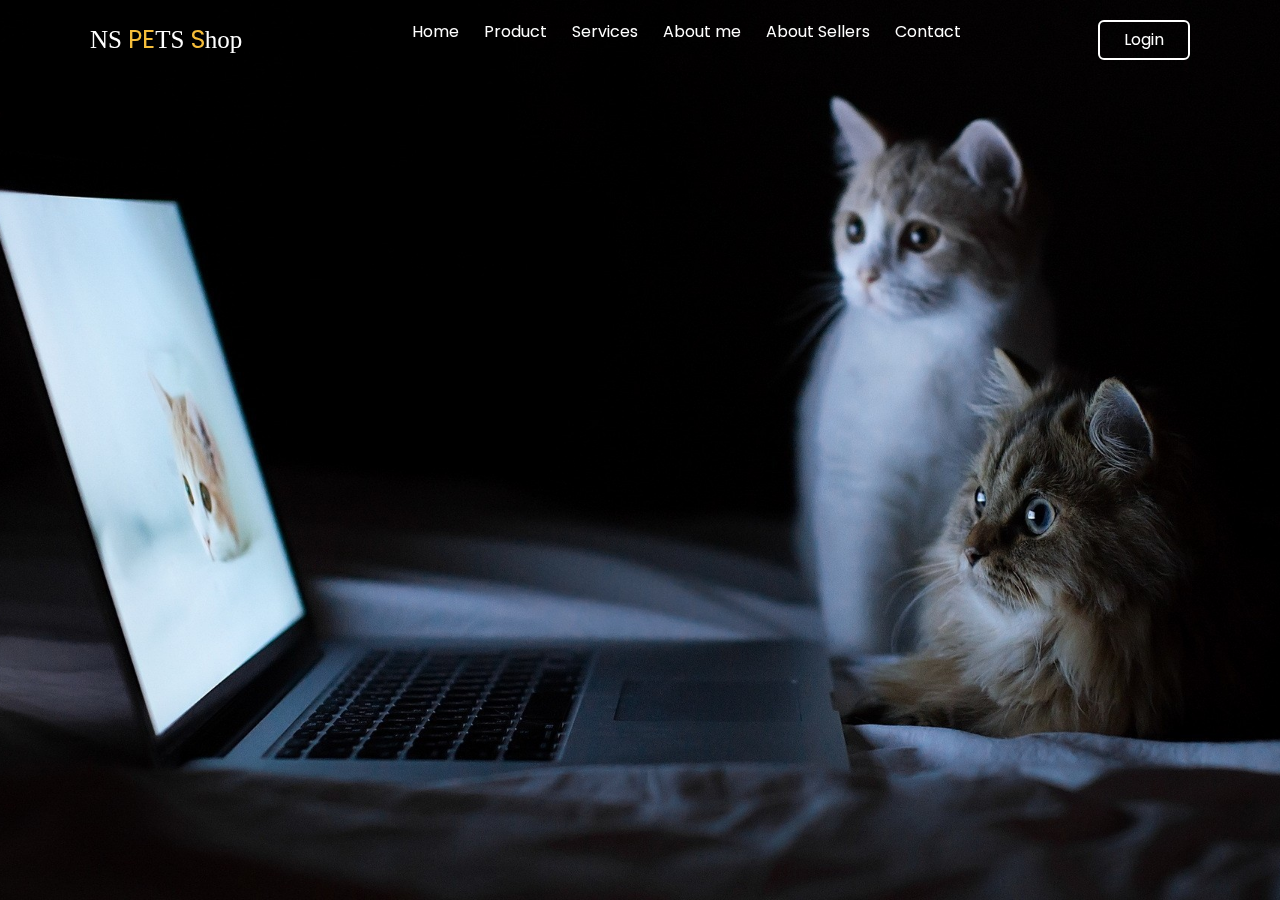
<file: index.html>
<!DOCTYPE html>

<html lang="en">
  <head>
    <meta charset="utf-8">
        <meta name="viewpoint" content="width=device-width,initial-scale=1">
        <link rel ="stylesheet" href="https://cdn.jsdelivr.net/npm/bootstrap@5.0.2/dist/css/bootstrap.min.css">

    <title>For pets</title>
    <link rel="shortcut icon" type="image" href="Clipped_image_20230504_144532.png">
    <link rel="stylesheet" href="style.css" />
    <!-- Unicons -->
    <link rel="stylesheet" href="https://unicons.iconscout.com/release/v4.0.0/css/line.css" />
  </head>
  <body>
    <!-- Header -->
    <header class="header">
      <nav class="nav">
        <a href="#" class="nav_logo" style="font-family:bradly hand, cursive;">NS <span>PE</span>TS <span>S</span>hop</a>

        <ul class="nav_items">
          <li class="nav_item">
            <a href="#" class="nav_link">Home</a>
            <a href="#" class="nav_link">Product</a>
            <a href="#" class="nav_link">Services</a>
            <a href="aboutme.html" class="nav_link">About me</a>
            <a href="page2.html" class="nav_link">About Sellers</a>
            <a href="contact.html" target="_blank" class="nav_link">Contact</a>
          </li>
        </ul>

        <button class="button" id="form-open">Login</button>
      </nav>
    </header>

    <!-- Home -->
    <section class="home">
      <div class="form_container">
        <i class="uil uil-times form_close"></i>
        <!-- Login From -->
        <div class="form login_form">
          <form action="page1.html" method="post">
            <h2>Login</h2>

            <div class="input_box">
              <input type="email" placeholder="Enter your email" required />
              <i class="uil uil-envelope-alt email"></i>
            </div>
            <div class="input_box">
              <input type="password" placeholder="Enter your password" required />
              <i class="uil uil-lock password"></i>
              <i class="uil uil-eye-slash pw_hide"></i>
            </div>

            <div class="option_field">
              <span class="checkbox">
                <input type="checkbox" id="check" />
                <label for="check">Remember me</label>
              </span>
              <a href="#" class="forgot_pw">Forgot password?</a>
            </div>

           <button class="button">Login Now</button> 

            <div class="login_signup">Don't have an account? <a href="#" id="signup">Signup</a></div>
          </form>
        </div>

        <!-- Signup From -->
        <div class="form signup_form">
          <form action="#">
            <h2>Signup</h2>

            <div class="input_box">
              <input type="email" placeholder="Enter your email" required />
              <i class="uil uil-envelope-alt email"></i>
            </div>
            <div class="input_box">
              <input type="password" placeholder="Create password" required />
              <i class="uil uil-lock password"></i>
              <i class="uil uil-eye-slash pw_hide"></i>
            </div>
            <div class="input_box">
              <input type="password" placeholder="Confirm password" required />
              <i class="uil uil-lock password"></i>
              <i class="uil uil-eye-slash pw_hide"></i>
            </div>

            <button class="button">Signup Now</button>

            <div class="login_signup">Already have an account? <a href="#" id="login">Login</a></div>
          </form>
        </div>
      </div>
      
    </section>
    

    <script src="script.js"></script>
  </body>
</html>
</file>
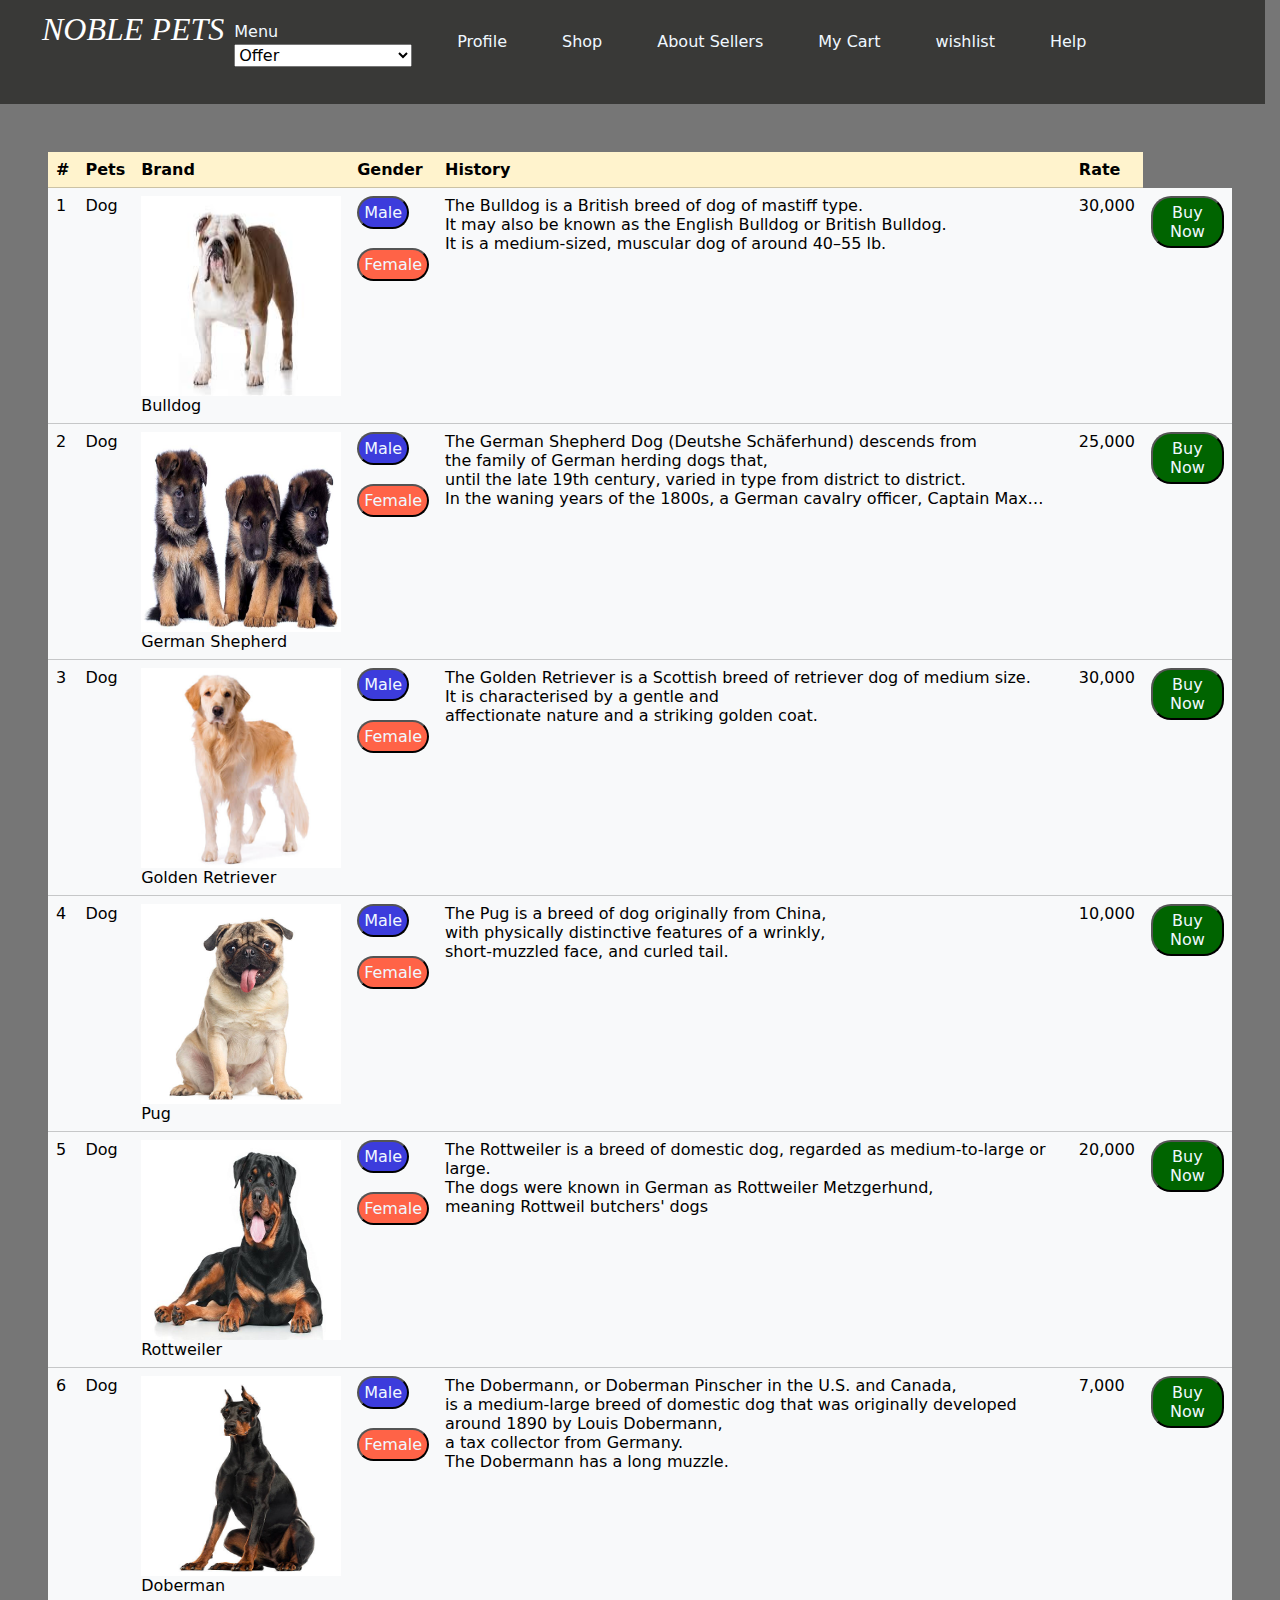
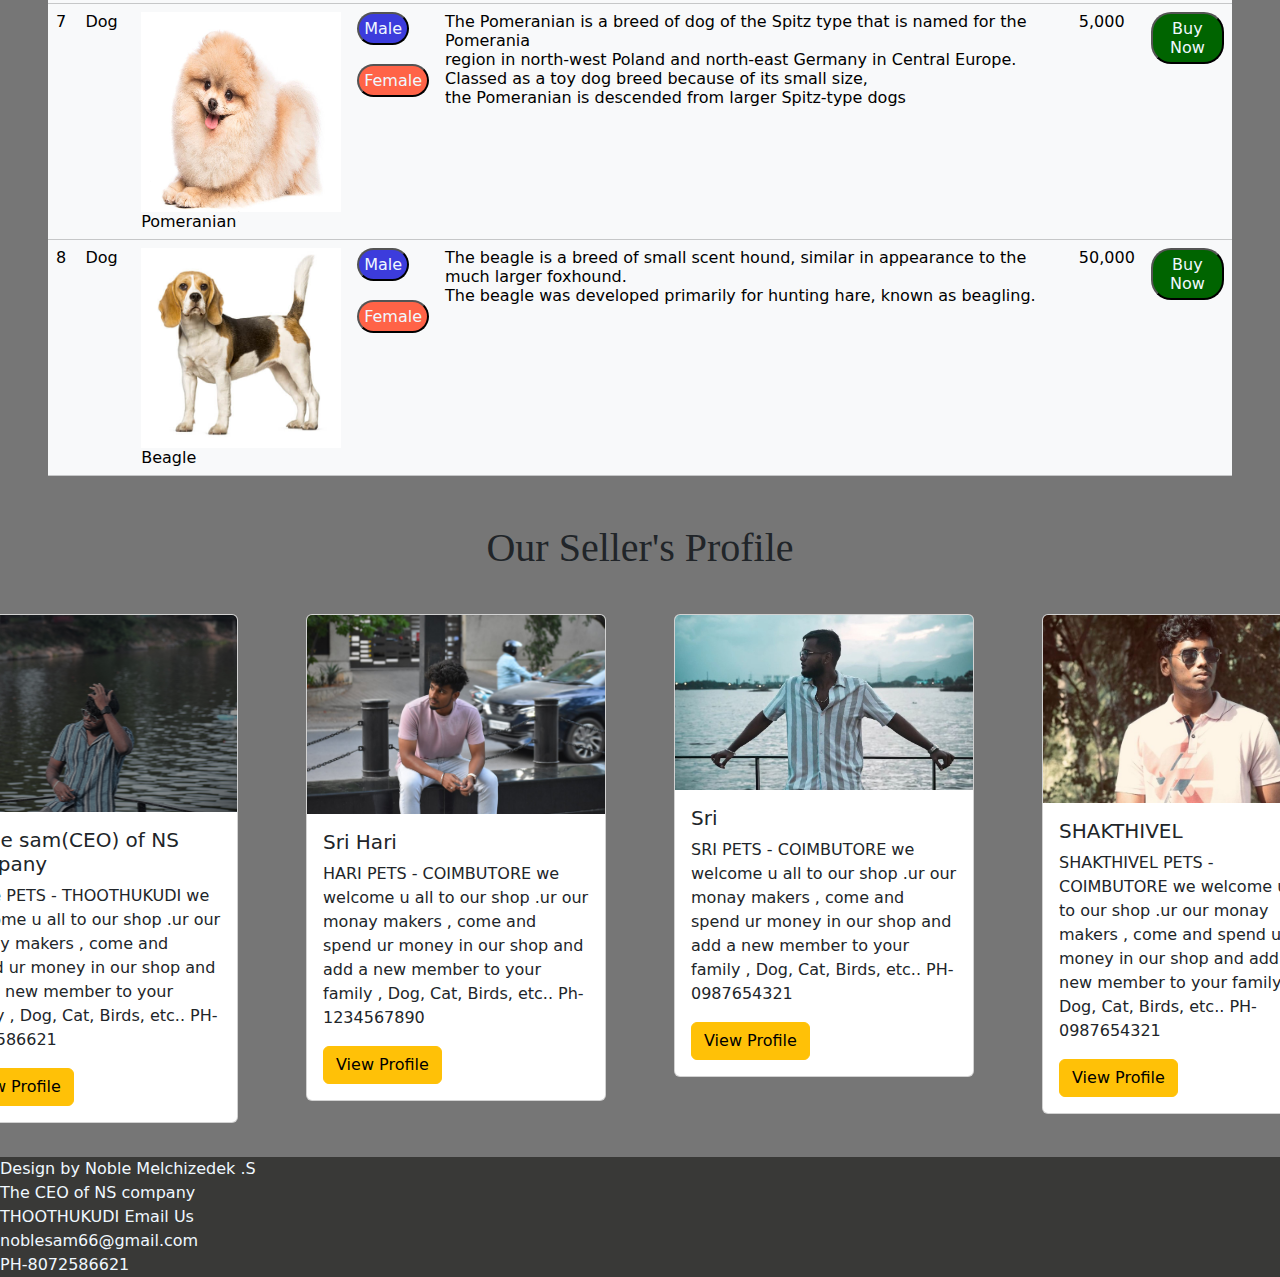
<file: card.html>
<html>
    <head>
        <title>Shopping page</title>
        <link rel="shortcut icon" type="image" href="th (1).jpeg">
        <meta charset="utf-8">
        <meta name="viewpoint" content="width=device-width,initial-scale=1">
        <link rel ="stylesheet" href="https://cdn.jsdelivr.net/npm/bootstrap@5.0.2/dist/css/bootstrap.min.css">
        <style>
            .body{
                display: flex;
                align-content: center;
                justify-content: center;
                background-repeat: no-repeat;
                background-position: center;
                background-attachment: fixed;

            }
            .header{
                background-color: rgb(57, 57, 55);
            }
            .list li{
                list-style-type: none;
                margin-right: 15px;
                padding: 10px;
                overflow: hidden;
                background-color: rgb(57, 57, 55);
            }
            .list ul{
                float: left;
                display: flex;
            }
            .list a{
                display:block;
                color: aliceblue;
                text-align: center;
                padding: 10px;
                text-decoration: none;}
                .list{
                    list-style-type: none;
                margin-right: 15px;
                padding: 10px;
                overflow: hidden;
                background-color: rgb(57, 57, 55);
                font-size: medium;

                }
                .butt{
                    background-color: rgb(60, 60, 220);
                    color: aliceblue;
                
                }
                .Buy{
                    background-color: darkgreen;
                    color: aliceblue;
                }
                .end{
                    background-color: rgb(57, 57, 55);
                    color: aliceblue;
                    
                }
                .butt2{
                    background-color: tomato;
                    color: aliceblue;
                }
                .card_container{
                    display: flex;
                    justify-content: center;
                }
                .card{
                    margin: 10px;
                }
                .table button{
                    border-radius: 20px;
                }
               
        </style>
       
    </head>
    <body style="background-color: rgb(118, 118, 118);" >
        
        <div class="list">
        <ul>
            <h2 style="color: rgb(254, 254, 254);font-style: italic; font-family: cursive;" >NOBLE PETS</h2> 
        
            <li style="color: aliceblue;"> Menu <br><select>

                <option>Offer</option>
                <option>Hot sales</option>
                <option>New Pets collection</option>
                <option>Pet cleaner</option>
                <option>Pet food</option>
            </select> </li>
            <li><a href="error page.html" target="_top">Profile </a> </li>
            <li><a href="error page.html" target="_top">Shop </a> </li>
            <li><a href="page2.html" target="_top">About Sellers </a> </li>
            <li><a href="error page.html" target="_top">My Cart </a> </li>
            <li><a href="error page.html" target="_top">wishlist </a> </li>
            <li><a href="help.html" target="_top"> Help</a> </li>
        </ul>
    </div>
    <div class="m-5">
        <table class="table table-light">
            <thead>
                <tr class="table table-warning">
                    <th>#</th>
                    <th>Pets</th>
                    <th>Brand</th>
                    <th>Gender</th>
                    <th>History</th>
                    <th>Rate</th>
                </tr>
                <tbody>
                    <tr>
                        <td>1</td>
                        <td>Dog</td>
                        <td> <img src="images.jpeg" width="200px" height="200px"><br> Bulldog</td>
                        <td><button class="butt" type="button" style="padding: 5px;">Male</button><br><br><button class="butt2" type="button" style="padding: 5px;">Female</button></td>
                        <td>The Bulldog is a British breed of dog of mastiff type.<br> It may also be known as the English Bulldog or British Bulldog.<br> It is a medium-sized, muscular dog of around 40–55 lb.</td>
                        <td>30,000</td>
                        <td><a href="error page.html"><button class="Buy" type="button" style="padding: 5px;">Buy Now</button></a></td>
                    </tr>
                    <tr>
                        <td>2</td>
                        <td>Dog</td>
                        <td> <img src="German-Shepherd-puppies.jpg" width="200px" height="200px"><br> German Shepherd </td>
                        <td><button class="butt" type="button" style="padding: 5px;">Male</button><br><br><button class="butt2" type="button" style="padding: 5px;">Female</button></td>
                        <td>The German Shepherd Dog (Deutshe Schäferhund) descends from <br>the family of German herding dogs that,<br> until the late 19th century, varied in type from district to district.<br> In the waning years of the 1800s, a German cavalry officer, Captain Max…</td>
                        <td>25,000</td>
                        <td><a href="error page.html"><button class="Buy" type="button" style="padding: 5px;">Buy Now</button></a></td>
                    </tr>
                    <tr>
                        <td>3</td>
                        <td>Dog</td>
                        <td> <img src="BREED Hero_0059_golden_retriever.jpg" width="200px" height="200px"><br> Golden Retriever</td>
                        <td><button class="butt" type="button" style="padding: 5px;">Male</button><br><br><button class="butt2" type="button" style="padding: 5px;">Female</button></td>
                        <td>The Golden Retriever is a Scottish breed of retriever dog of medium size.<br> It is characterised by a gentle and <br>affectionate nature and a striking golden coat.</td>
                        <td>30,000</td>
                        <td><a href="error page.html"><button class="Buy" type="button" style="padding: 5px;">Buy Now</button></a></td>
                    </tr>
                    <tr>
                        <td>4</td>
                        <td>Dog</td>
                        <td> <img src="istockphoto-450709593-612x612.jpg" width="200px" height="200px"><br>Pug</td>
                        <td><button class="butt" type="button" style="padding: 5px;">Male</button><br><br><button class="butt2" type="button" style="padding: 5px;">Female</button></td>
                        <td>The Pug is a breed of dog originally from China, <br>with physically distinctive features of a wrinkly, <br>short-muzzled face, and curled tail.</td>
                        <td>10,000</td>
                        <td><a href="error page.html"><button class="Buy" type="button" style="padding: 5px;">Buy Now</button></a></td>
                    </tr>
                    <tr>
                        <td>5</td>
                        <td>Dog</td>
                        <td> <img src="A-Rottweiler-sitting-down-with-his-tongue-out.jpg.optimal.jpg" width="200px" height="200px"><br>Rottweiler</td>
                        <td><button class="butt" type="button" style="padding: 5px;">Male</button><br><br><button class="butt2" type="button" style="padding: 5px;">Female</button></td>
                        <td>The Rottweiler is a breed of domestic dog, regarded as medium-to-large or large. <br>The dogs were known in German as Rottweiler Metzgerhund,<br> meaning Rottweil butchers' dogs</td>
                        <td>20,000</td>
                        <td><a href="error page.html"><button class="Buy" type="button" style="padding: 5px;">Buy Now</button></a></td>
                    </tr>
                    <tr>
                        <td>6</td>
                        <td>Dog</td>
                        <td> <img src="istockphoto-187468574-612x612.jpg" width="200px" height="200px"><br>Doberman</td>
                        <td><button class="butt" type="button" style="padding: 5px;">Male</button><br><br><button class="butt2" type="button" style="padding: 5px;">Female</button></td>
                        <td>The Dobermann, or Doberman Pinscher in the U.S. and Canada,<br> is a medium-large breed of domestic dog that was originally developed around 1890 by Louis Dobermann,<br> a tax collector from Germany.<br> The Dobermann has a long muzzle.</td>
                        <td>7,000</td>
                        <td><a href="error page.html"><button class="Buy" type="button" style="padding: 5px;">Buy Now</button></a></td>
                    </tr>
                    <tr>
                        <td>7</td>
                        <td>Dog</td>
                        <td> <img src="29.-Pomeranian.jpg" width="200px" height="200px"><br>Pomeranian</td>
                        <td><button class="butt" type="button" style="padding: 5px;">Male</button><br><br><button class="butt2" type="button" style="padding: 5px;">Female</button></td>
                        <td>The Pomeranian is a breed of dog of the Spitz type that is named for the Pomerania <br>region in north-west Poland and north-east Germany in Central Europe.<br> Classed as a toy dog breed because of its small size, <br>the Pomeranian is descended from larger Spitz-type dogs</td>
                        <td>5,000</td>
                        <td><a href="error page.html"><button class="Buy" type="button" style="padding: 5px;">Buy Now</button></a></td>
                    </tr>
                    <tr>
                        <td>8</td>
                        <td>Dog</td>
                        <td> <img src="BREED Hero_0009_beagle_0.jpg" width="200px" height="200px"><br>Beagle</td>
                        <td><button class="butt" type="button" style="padding: 5px;">Male</button><br><br><button class="butt2" type="button" style="padding: 5px;">Female</button></td>
                        <td>The beagle is a breed of small scent hound, similar in appearance to the much larger foxhound.<br> The beagle was developed primarily for hunting hare, known as beagling.</td>
                        <td>50,000</td>
                        <td><a href="error page.html"><button class="Buy" type="button" style="padding: 5px;">Buy Now</button></a></td>
                    </tr>
                </tbody>
            </thead>
        </table>
    </div>
    <h1 style="font-family: cursive; text-align: center;">Our Seller's Profile</h1>
    <div class="card_container">
        
        <div class="m-4">
            <div class="card" style="width: 300px;">
             <img src="NIKON CORPORATION NIKON D3400 6000x4000_000212.jpg" class="Card-img-top" alt="Sample image">
              <div class="card-body text=center">
                <h5 class="card-title">Noble sam(CEO) of NS company</h5>
                <p class="card-text">Noble PETS - THOOTHUKUDI
                    we welcome u all to our shop .ur our monay makers , come and spend ur money in our shop and add a new member to your family , Dog, Cat, Birds, etc..
                    PH-8072586621
                </p>
                <a href="no.html" class="btn btn-warning">View Profile</a>
               </div>
           </div>
      </div>
      <div class="m-4">
        <div class="card" style="width: 300px;">
         <img src="photo_2023-08-10_19-34-55.jpg" class="Card-img-top" alt="Sample image">
          <div class="card-body text=center">
            <h5 class="card-title">Sri Hari</h5>
            <p class="card-text">HARI PETS - COIMBUTORE
                we welcome u all to our shop .ur our monay makers , come and spend ur money in our shop and add a new member to your family , Dog, Cat, Birds, etc..
                Ph-1234567890
            </p>
            <a href="own_design.html" class="btn btn-warning">View Profile</a>
           </div>
       </div>
  </div>
  <div class="m-4">
    <div class="card" style="width: 300px;">
     <img src="Screenshot 2023-08-10 202545.jpg" class="Card-img-top" alt="Sample image">
      <div class="card-body text=center">
        <h5 class="card-title">Sri</h5>
        <p class="card-text">SRI PETS - COIMBUTORE
            we welcome u all to our shop .ur our monay makers , come and spend ur money in our shop and add a new member to your family , Dog, Cat, Birds, etc..
            PH-0987654321
        </p>
        <a href="sr.html" class="btn btn-warning">View Profile</a>
       </div>
   </div></div>
   <div class="m-4">
    <div class="card" style="width: 300px;">
     <img src="Screenshot 2023-08-10 204035.jpg" class="Card-img-top" alt="Sample image">
      <div class="card-body text=center">
        <h5 class="card-title">SHAKTHIVEL</h5>
        <p class="card-text">SHAKTHIVEL PETS - COIMBUTORE
            we welcome u all to our shop .ur our monay makers , come and spend ur money in our shop and add a new member to your family , Dog, Cat, Birds, etc..
            PH-0987654321
        </p>
        <a href="sh.html" class="btn btn-warning">View Profile</a>
       </div>
   </div>
</div></div>
<div class="end">
    <h10 style="text-align: left;">Design by Noble Melchizedek .S<br> The CEO of NS company <br>THOOTHUKUDI</h10>
    <h15 style="text-align: center;"> Email Us<br>noblesam66@gmail.com<br>PH-8072586621</h15>
</div>
   
    </body>
</html>
</file>
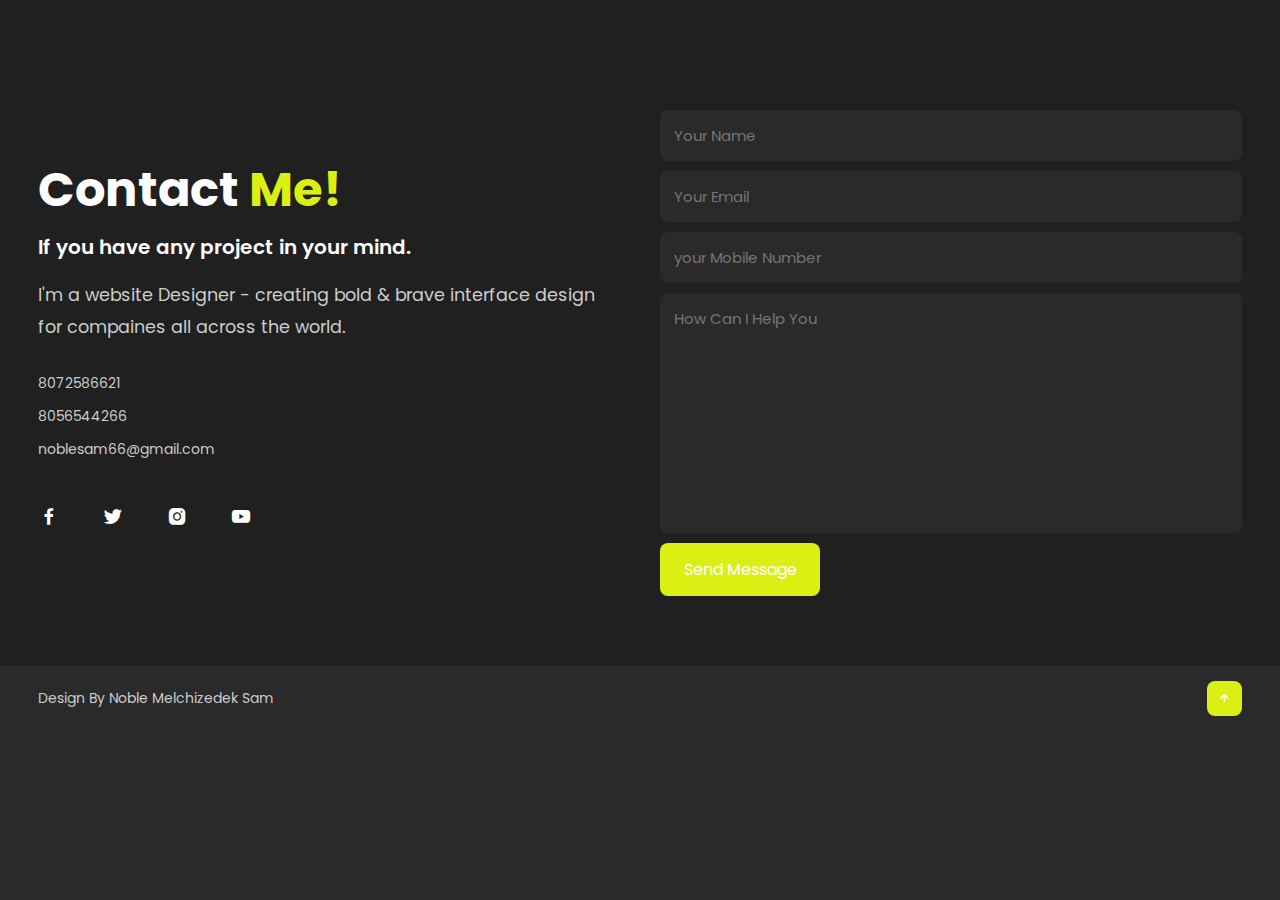
<file: contact.html>
<html>
    <head>
      
      <meta charset="utf-8">
	<meta name="viewport" content="width=device-width, initial-scale=1">
	<title>contact</title>
  <link rel="shortcut icon" type="image" href="th.jpeg">
	<!---custom css link---->
	<link rel="stylesheet" type="text/css" href="styleaboutme.css">

	<link rel="stylesheet"href="https://unpkg.com/boxicons@latest/css/boxicons.min.css">
        
        <title>
            Contact me 
        </title>
       
    </head>
    <body>
      
      <section class="contact" id="contact">
        <div class="contact-text">
          <h2>Contact <span>Me!</span></h2>
          <h4>If you have any project in your mind.</h4>
          <p>I'm a website Designer - creating bold & brave interface design for compaines all across the world.</p>
          <div class="list">
            <li><a href="#">8072586621</a></li>
            <li><a href="#">8056544266</a></li>
            <li><a href="#">noblesam66@gmail.com</a></li>
          </div>
      
          <div class="contact-icons">
            <a href="#"><i class='bx bxl-facebook'></i></a>
            <a href="#"><i class='bx bxl-twitter' ></i></a>
            <a href="#"><i class='bx bxl-instagram-alt' ></i></a>
            <a href="#"><i class='bx bxl-youtube' ></i></a>
          </div>
      
        </div>
        <div class="contact-form">
          <form action="">
            <input type="name" placeholder="Your Name " required>
            <input type="email" placeholder="Your Email " required>
            <input type="number" placeholder="your Mobile Number" required>
            <textarea name="" id="" cols="35" rows="10" placeholder="How Can I Help You " required></textarea>
            <input type="submit" value="Send Message" class="submit" required>
          </form>
      
        </div>
      </section>
      
      <!---------End Section---------->
      <section class="end">
        <div class="last-text">
          <p>Design By Noble Melchizedek Sam</p>
        </div>
        <div class="top">
          <a href="#home"><i class='bx bx-up-arrow-alt' ></i></a>
        </div>
      </section>

    </body>
</html>
</file>
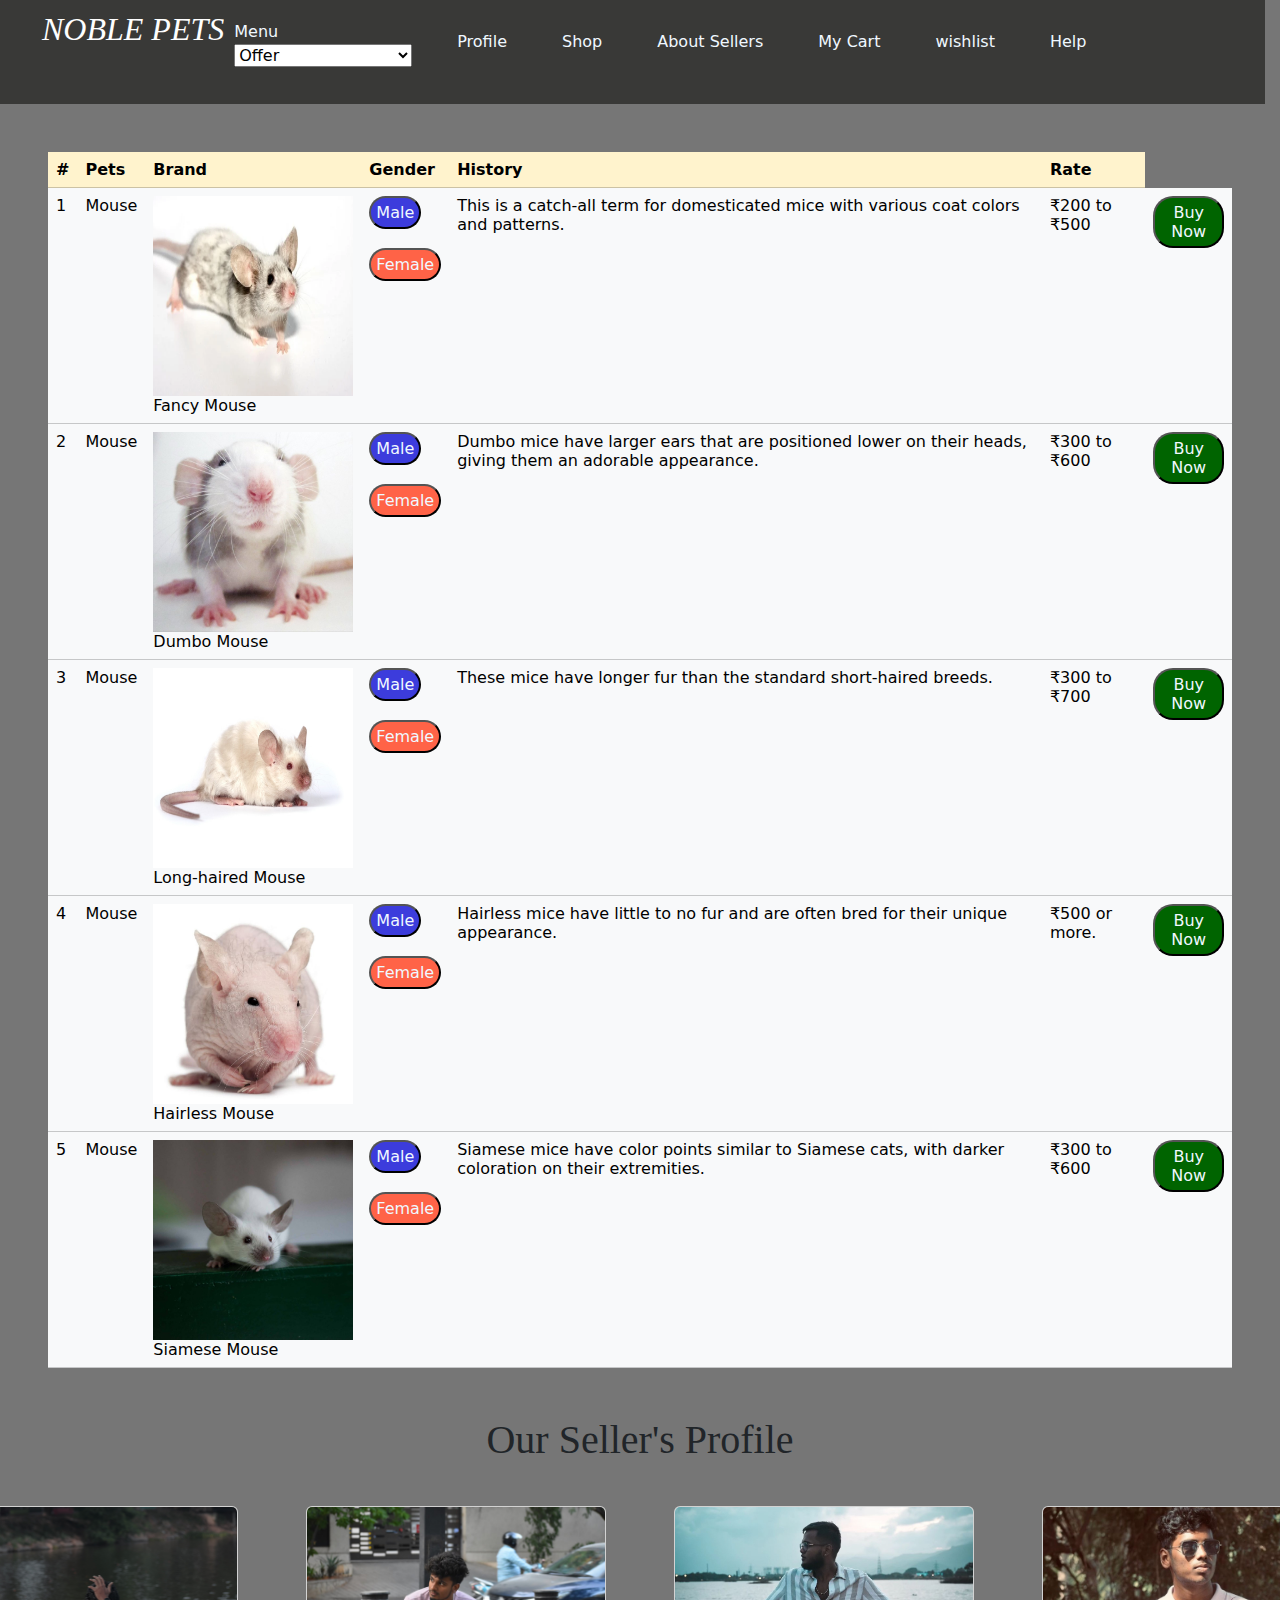
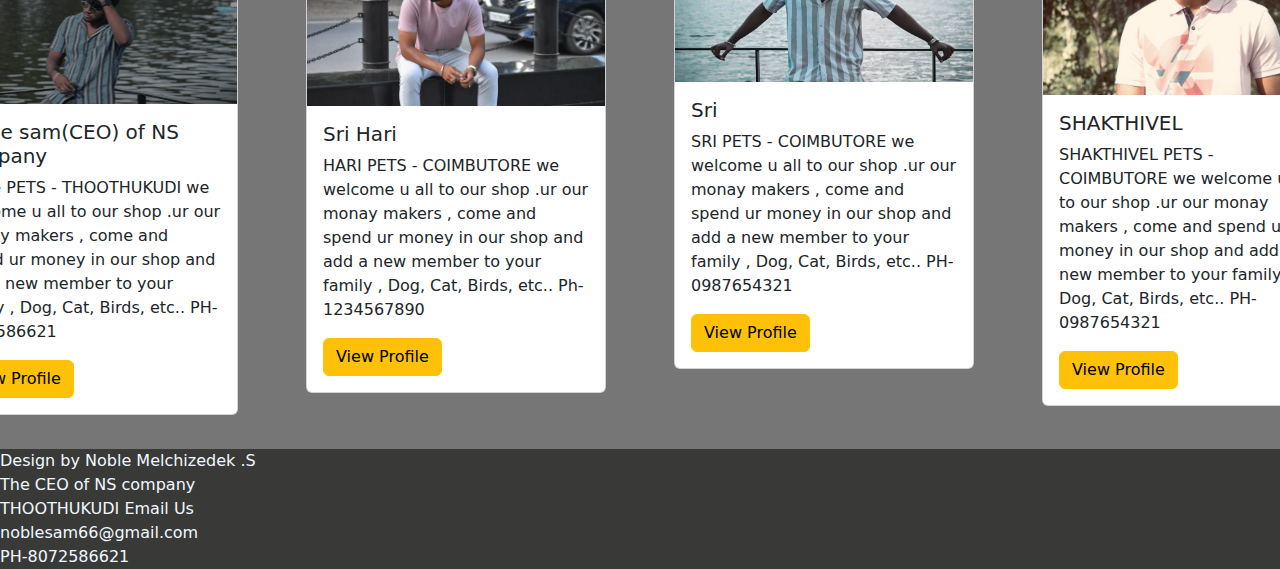
<file: mouse.html>
<html>
    <head>
        <title>Shopping page</title>
        <link rel="shortcut icon" type="image" href="th (1).jpeg">
        <meta charset="utf-8">
        <meta name="viewpoint" content="width=device-width,initial-scale=1">
        <link rel ="stylesheet" href="https://cdn.jsdelivr.net/npm/bootstrap@5.0.2/dist/css/bootstrap.min.css">
        <style>
            .body{
                display: flex;
                align-content: center;
                justify-content: center;
                background-repeat: no-repeat;
                background-position: center;
                background-attachment: fixed;

            }
            .header{
                background-color: rgb(57, 57, 55);
            }
            .list li{
                list-style-type: none;
                margin-right: 15px;
                padding: 10px;
                overflow: hidden;
                background-color: rgb(57, 57, 55);
            }
            .list ul{
                float: left;
                display: flex;
            }
            .list a{
                display:block;
                color: aliceblue;
                text-align: center;
                padding: 10px;
                text-decoration: none;}
                .list{
                    list-style-type: none;
                margin-right: 15px;
                padding: 10px;
                overflow: hidden;
                background-color: rgb(57, 57, 55);
                font-size: medium;

                }
                .butt{
                    background-color: rgb(60, 60, 220);
                    color: aliceblue;
                
                }
                .Buy{
                    background-color: darkgreen;
                    color: aliceblue;
                }
                .end{
                    background-color: rgb(57, 57, 55);
                    color: aliceblue;
                    
                }
                .butt2{
                    background-color: tomato;
                    color: aliceblue;
                }
                .card_container{
                    display: flex;
                    justify-content: center;
                }
                .card{
                    margin: 10px;
                }
                .table button{
                    border-radius: 20px;
                }
               
        </style>
       
    </head>
    <body style="background-color: rgb(118, 118, 118);" >
        
        <div class="list">
        <ul>
            <h2 style="color: rgb(254, 254, 254);font-style: italic; font-family: cursive;" >NOBLE PETS</h2> 
        
            <li style="color: aliceblue;"> Menu <br><select>

                <option>Offer</option>
                <option>Hot sales</option>
                <option>New Pets collection</option>
                <option>Pet cleaner</option>
                <option>Pet food</option>
            </select> </li>
            <li><a href="error page.html" target="_top">Profile </a> </li>
            <li><a href="error page.html" target="_top">Shop </a> </li>
            <li><a href="page2.html" target="_top">About Sellers </a> </li>
            <li><a href="error page.html" target="_top">My Cart </a> </li>
            <li><a href="error page.html" target="_top">wishlist </a> </li>
            <li><a href="help.html" target="_top"> Help</a> </li>
        </ul>
    </div>
    <div class="m-5">
        <table class="table table-light">
            <thead>
                <tr class="table table-warning">
                    <th>#</th>
                    <th>Pets</th>
                    <th>Brand</th>
                    <th>Gender</th>
                    <th>History</th>
                    <th>Rate</th>
                </tr>
                <tbody>
                    <tr>
                        <td>1</td>
                        <td>Mouse</td>
                        <td> <img src="fancy-mouse-a502c99a-3626-4322-9ab7-3e200417ad2-resize-750.webp" width="200px" height="200px"><br> Fancy Mouse</td>
                        <td><button class="butt" type="button" style="padding: 5px;">Male</button><br><br><button class="butt2" type="button" style="padding: 5px;">Female</button></td>
                        <td>This is a catch-all term for domesticated mice with various coat colors and patterns.</td>
                        <td>₹200 to ₹500</td>
                        <td><a href="error page.html"><button class="Buy" type="button" style="padding: 5px;">Buy Now</button></a></td>
                    </tr>
                    <tr>
                        <td>2</td>
                        <td>Mouse</td>
                        <td> <img src="203be67fbdf47d3999a2a77cc2e5e6d9.jpg" width="200px" height="200px"><br> Dumbo Mouse </td>
                        <td><button class="butt" type="button" style="padding: 5px;">Male</button><br><br><button class="butt2" type="button" style="padding: 5px;">Female</button></td>
                        <td>Dumbo mice have larger ears that are positioned lower on their heads, giving them an adorable appearance.</td>
                        <td>₹300 to ₹600</td>
                        <td><a href="error page.html"><button class="Buy" type="button" style="padding: 5px;">Buy Now</button></a></td>
                    </tr>
                    <tr>
                        <td>3</td>
                        <td>Mouse</td>
                        <td> <img src="Long-haired-mouse-Information-Facts.jpg" width="200px" height="200px"><br> Long-haired Mouse</td>
                        <td><button class="butt" type="button" style="padding: 5px;">Male</button><br><br><button class="butt2" type="button" style="padding: 5px;">Female</button></td>
                        <td>These mice have longer fur than the standard short-haired breeds.</td>
                        <td>₹300 to ₹700</td>
                        <td><a href="error page.html"><button class="Buy" type="button" style="padding: 5px;">Buy Now</button></a></td>
                    </tr>
                    <tr>
                        <td>4</td>
                        <td>Mouse</td>
                        <td> <img src="f83915640b60a41d5aeedf948509e45a.jpg" width="200px" height="200px"><br>Hairless Mouse</td>
                        <td><button class="butt" type="button" style="padding: 5px;">Male</button><br><br><button class="butt2" type="button" style="padding: 5px;">Female</button></td>
                        <td> Hairless mice have little to no fur and are often bred for their unique appearance. </td>
                        <td>₹500 or more.</td>
                        <td><a href="error page.html"><button class="Buy" type="button" style="padding: 5px;">Buy Now</button></a></td>
                    </tr>
                    <tr>
                        <td>5</td>
                        <td>Mouse</td>
                        <td> <img src="Bluepoint4-1024x1024.jpg" width="200px" height="200px"><br>Siamese Mouse</td>
                        <td><button class="butt" type="button" style="padding: 5px;">Male</button><br><br><button class="butt2" type="button" style="padding: 5px;">Female</button></td>
                        <td>Siamese mice have color points similar to Siamese cats, with darker coloration on their extremities.</td>
                        <td>₹300 to ₹600</td>
                        <td><a href="error page.html"><button class="Buy" type="button" style="padding: 5px;">Buy Now</button></a></td>
                    </tr>
                </tbody>
            </thead>
        </table>
    </div>
    <h1 style="font-family: cursive; text-align: center;">Our Seller's Profile</h1>
    <div class="card_container">
        
        <div class="m-4">
            <div class="card" style="width: 300px;">
             <img src="NIKON CORPORATION NIKON D3400 6000x4000_000212.jpg" class="Card-img-top" alt="Sample image">
              <div class="card-body text=center">
                <h5 class="card-title">Noble sam(CEO) of NS company</h5>
                <p class="card-text">Noble PETS - THOOTHUKUDI
                    we welcome u all to our shop .ur our monay makers , come and spend ur money in our shop and add a new member to your family , Dog, Cat, Birds, etc..
                    PH-8072586621
                </p>
                <a href="no.html" class="btn btn-warning">View Profile</a>
               </div>
           </div>
      </div>
      <div class="m-4">
        <div class="card" style="width: 300px;">
         <img src="photo_2023-08-10_19-34-55.jpg" class="Card-img-top" alt="Sample image">
          <div class="card-body text=center">
            <h5 class="card-title">Sri Hari</h5>
            <p class="card-text">HARI PETS - COIMBUTORE
                we welcome u all to our shop .ur our monay makers , come and spend ur money in our shop and add a new member to your family , Dog, Cat, Birds, etc..
                Ph-1234567890
            </p>
            <a href="own_design.html" class="btn btn-warning">View Profile</a>
           </div>
       </div>
  </div>
  <div class="m-4">
    <div class="card" style="width: 300px;">
     <img src="Screenshot 2023-08-10 202545.jpg" class="Card-img-top" alt="Sample image">
      <div class="card-body text=center">
        <h5 class="card-title">Sri</h5>
        <p class="card-text">SRI PETS - COIMBUTORE
            we welcome u all to our shop .ur our monay makers , come and spend ur money in our shop and add a new member to your family , Dog, Cat, Birds, etc..
            PH-0987654321
        </p>
        <a href="sr.html" class="btn btn-warning">View Profile</a>
       </div>
   </div></div>
   <div class="m-4">
    <div class="card" style="width: 300px;">
     <img src="Screenshot 2023-08-10 204035.jpg" class="Card-img-top" alt="Sample image">
      <div class="card-body text=center">
        <h5 class="card-title">SHAKTHIVEL</h5>
        <p class="card-text">SHAKTHIVEL PETS - COIMBUTORE
            we welcome u all to our shop .ur our monay makers , come and spend ur money in our shop and add a new member to your family , Dog, Cat, Birds, etc..
            PH-0987654321
        </p>
        <a href="sh.html" class="btn btn-warning">View Profile</a>
       </div>
   </div>
</div></div>
<div class="end">
    <h10 style="text-align: left;">Design by Noble Melchizedek .S<br> The CEO of NS company <br>THOOTHUKUDI</h10>
    <h15 style="text-align: center;"> Email Us<br>noblesam66@gmail.com<br>PH-8072586621</h15>
</div>
   
    </body>
</html>
</file>
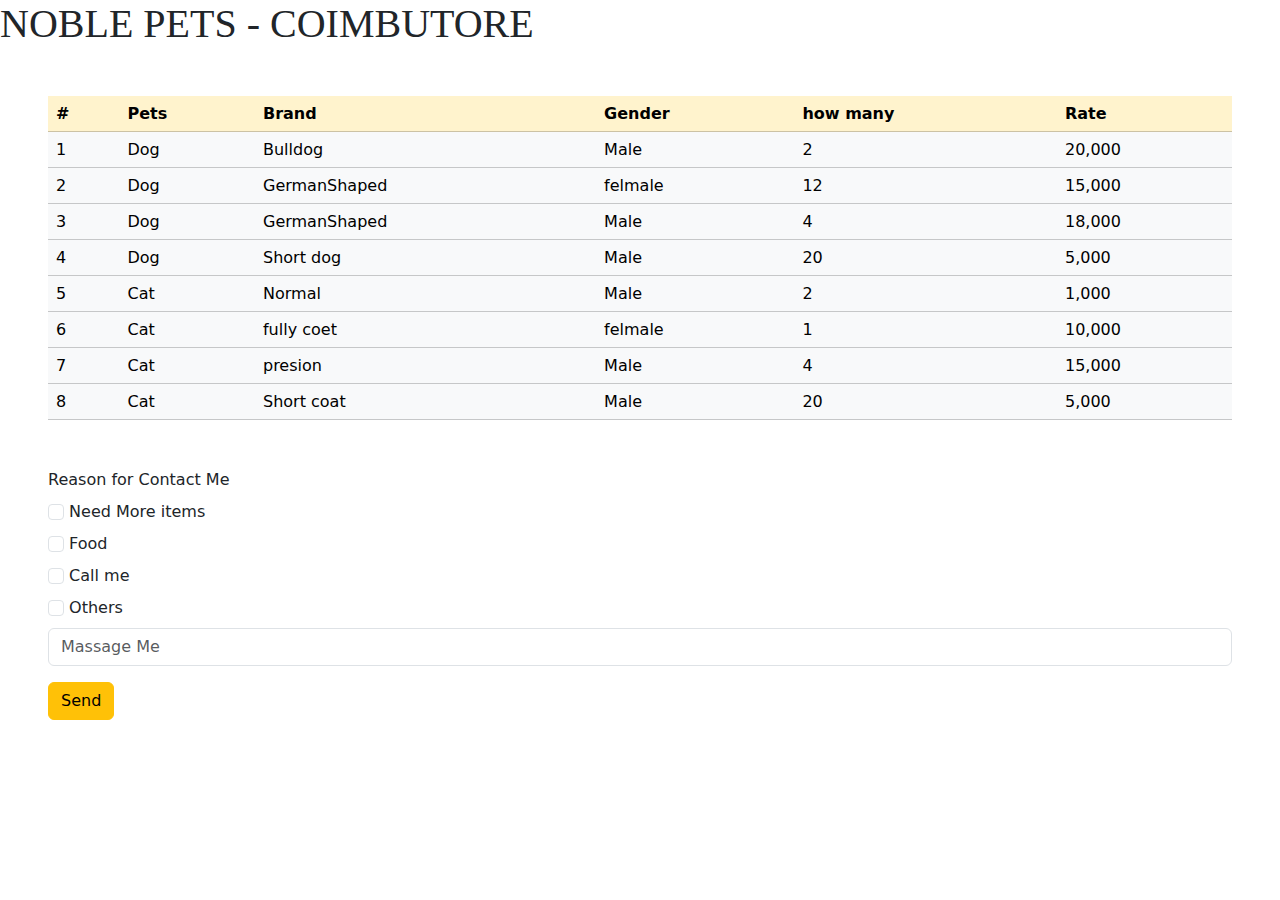
<file: no.html>
<html>
    <head>
        <title>
            Seller Noble
        </title>
        <link rel="shortcut icon" type="image" href="th (1).jpeg">
        <meta charset="utf-8">
        <meta name="viewpoint" content="width=device-width,initial-scale=1">
        <link rel ="stylesheet" href="https://cdn.jsdelivr.net/npm/bootstrap@5.0.2/dist/css/bootstrap.min.css">
    </head>
    <body>
        <h1 style="font-family: Cursive;">NOBLE PETS - COIMBUTORE</h1>
        <div class="m-5">
            <table class="table table-light">
                <thead>
                    <tr class="table table-warning">
                        <th>#</th>
                        <th>Pets</th>
                        <th>Brand</th>
                        <th>Gender</th>
                        <th>how many</th>
                        <th>Rate</th>
                    </tr>
                    <tbody>
                        <tr>
                            <td>1</td>
                            <td>Dog</td>
                            <td>Bulldog</td>
                            <td>Male</td>
                            <td>2</td>
                            <td>20,000</td>
                        </tr>
                        <tr>
                            <td>2</td>
                            <td>Dog</td>
                            <td>GermanShaped</td>
                            <td>felmale</td>
                            <td>12</td>
                            <td>15,000</td>
                        </tr>
                        <tr>
                            <td>3</td>
                            <td>Dog</td>
                            <td>GermanShaped</td>
                            <td>Male</td>
                            <td>4</td>
                            <td>18,000</td>
                        </tr>
                        <tr>
                            <td>4</td>
                            <td>Dog</td>
                            <td>Short dog</td>
                            <td>Male</td>
                            <td>20</td>
                            <td>5,000</td>
                        </tr>
                        <tr>
                            <td>5</td>
                            <td>Cat</td>
                            <td>Normal</td>
                            <td>Male</td>
                            <td>2</td>
                            <td>1,000</td>
                        </tr>
                        <tr>
                            <td>6</td>
                            <td>Cat</td>
                            <td>fully coet</td>
                            <td>felmale</td>
                            <td>1</td>
                            <td>10,000</td>
                        </tr>
                        <tr>
                            <td>7</td>
                            <td>Cat</td>
                            <td>presion</td>
                            <td>Male</td>
                            <td>4</td>
                            <td>15,000</td>
                        </tr>
                        <tr>
                            <td>8</td>
                            <td>Cat</td>
                            <td>Short coat</td>
                            <td>Male</td>
                            <td>20</td>
                            <td>5,000</td>
                        </tr>
                    </tbody>
                </thead>
            </table>
        </div>
        <div class="m-5">
            <form action="list_bootstrap.html" method="post">
                <div class="mb-3">
                    <label class="form-label" for="Reason for Pending">Reason for Contact Me</label>
                    <br>
                    <input class="form-check-input" type="checkbox" >
                    <label class="form-label" for="need time">Need More items</label>
                    <br>
                    <input class="form-check-input" type="checkbox" >
                    <label class="form-label" for="Got stuck">Food</label>
                    <br>
                    <input class="form-check-input" type="checkbox" >
                    <label class="form-label" for="Lagging in Teamcoepration">Call me</label>
                    <br>
                    <input class="form-check-input" type="checkbox" >
                    <label class="form-label" for="Others">Others</label>
                    <br>
                    <input type="text" class="form-control" placeholder="Massage Me" required>

                </div>
                <div>
                    <button type="submit"  class="btn btn-warning">Send</button>
                </div>
                <div>
                    
                </div>

            </form>
        </div>
    </body>
</html>
</file>
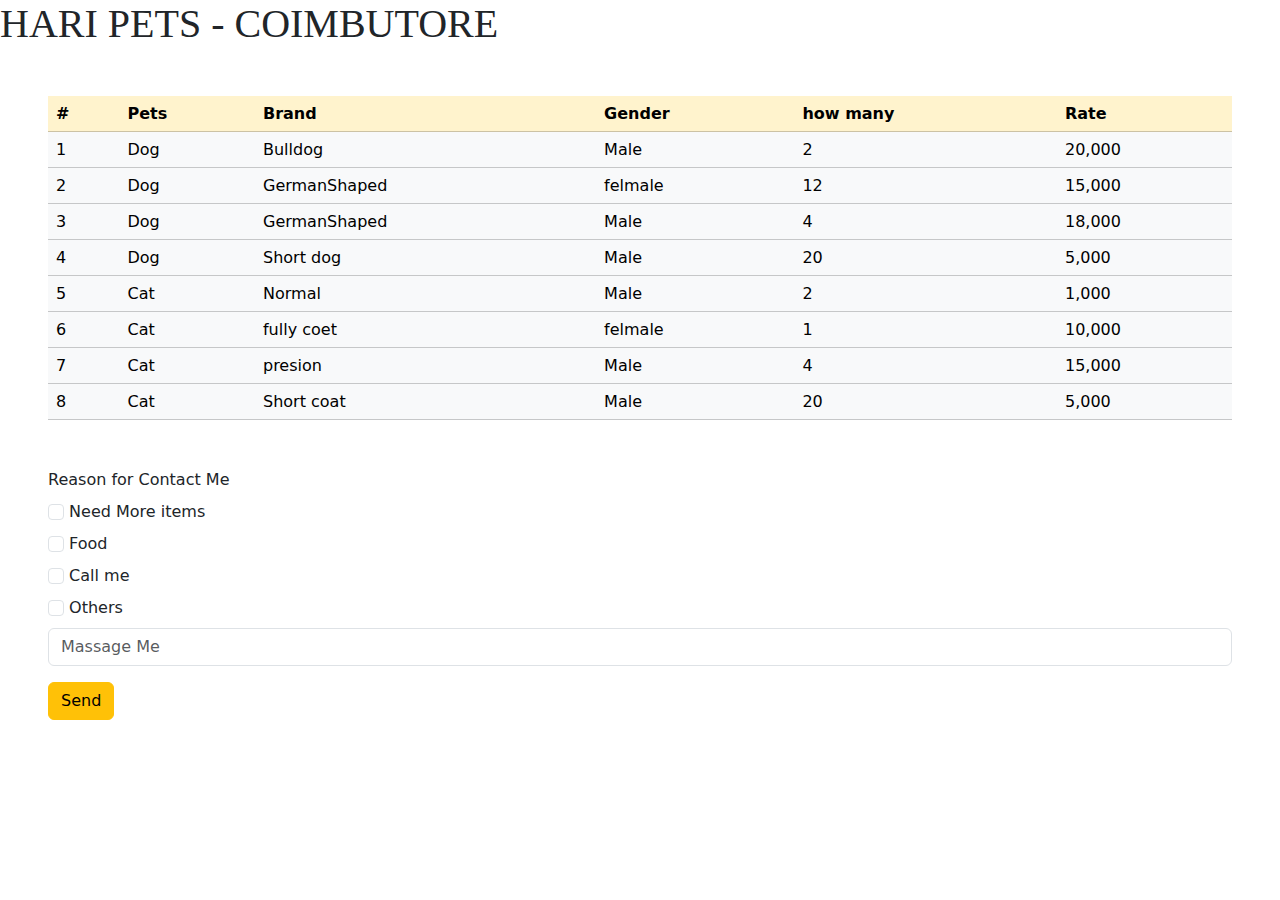
<file: own_design.html>
<html>
    <head>
        <title>
            Seller hari
        </title>
        <link rel="shortcut icon" type="image" href="th (1).jpeg">
        <meta charset="utf-8">
        <meta name="viewpoint" content="width=device-width,initial-scale=1">
        <link rel ="stylesheet" href="https://cdn.jsdelivr.net/npm/bootstrap@5.0.2/dist/css/bootstrap.min.css">
    </head>
    <body>
        <h1 style="font-family: Cursive;">HARI PETS - COIMBUTORE</h1>
        
        <div class="m-5">
            <table class="table table-light">
                <thead>
                    <tr class="table table-warning">
                        <th>#</th>
                        <th>Pets</th>
                        <th>Brand</th>
                        <th>Gender</th>
                        <th>how many</th>
                        <th>Rate</th>
                    </tr>
                    <tbody>
                        <tr>
                            <td>1</td>
                            <td>Dog</td>
                            <td>Bulldog</td>
                            <td>Male</td>
                            <td>2</td>
                            <td>20,000</td>
                        </tr>
                        <tr>
                            <td>2</td>
                            <td>Dog</td>
                            <td>GermanShaped</td>
                            <td>felmale</td>
                            <td>12</td>
                            <td>15,000</td>
                        </tr>
                        <tr>
                            <td>3</td>
                            <td>Dog</td>
                            <td>GermanShaped</td>
                            <td>Male</td>
                            <td>4</td>
                            <td>18,000</td>
                        </tr>
                        <tr>
                            <td>4</td>
                            <td>Dog</td>
                            <td>Short dog</td>
                            <td>Male</td>
                            <td>20</td>
                            <td>5,000</td>
                        </tr>
                        <tr>
                            <td>5</td>
                            <td>Cat</td>
                            <td>Normal</td>
                            <td>Male</td>
                            <td>2</td>
                            <td>1,000</td>
                        </tr>
                        <tr>
                            <td>6</td>
                            <td>Cat</td>
                            <td>fully coet</td>
                            <td>felmale</td>
                            <td>1</td>
                            <td>10,000</td>
                        </tr>
                        <tr>
                            <td>7</td>
                            <td>Cat</td>
                            <td>presion</td>
                            <td>Male</td>
                            <td>4</td>
                            <td>15,000</td>
                        </tr>
                        <tr>
                            <td>8</td>
                            <td>Cat</td>
                            <td>Short coat</td>
                            <td>Male</td>
                            <td>20</td>
                            <td>5,000</td>
                        </tr>
                    </tbody>
                </thead>
            </table>
        </div>
        <div class="m-5">
            <form action="list_bootstrap.html" method="post">
                <div class="mb-3">
                    <label class="form-label" for="Reason for Pending">Reason for Contact Me</label>
                    <br>
                    <input class="form-check-input" type="checkbox" >
                    <label class="form-label" for="need time">Need More items</label>
                    <br>
                    <input class="form-check-input" type="checkbox" >
                    <label class="form-label" for="Got stuck">Food</label>
                    <br>
                    <input class="form-check-input" type="checkbox" >
                    <label class="form-label" for="Lagging in Teamcoepration">Call me</label>
                    <br>
                    <input class="form-check-input" type="checkbox" >
                    <label class="form-label" for="Others">Others</label>
                    <br>
                    <input type="text" class="form-control" placeholder="Massage Me" required>

                </div>
                <div>
                    <button type="submit"  class="btn btn-warning">Send</button>
                </div>
                <div>
                    
                </div>

            </form>
        </div>
    </body>
</html>
</file>
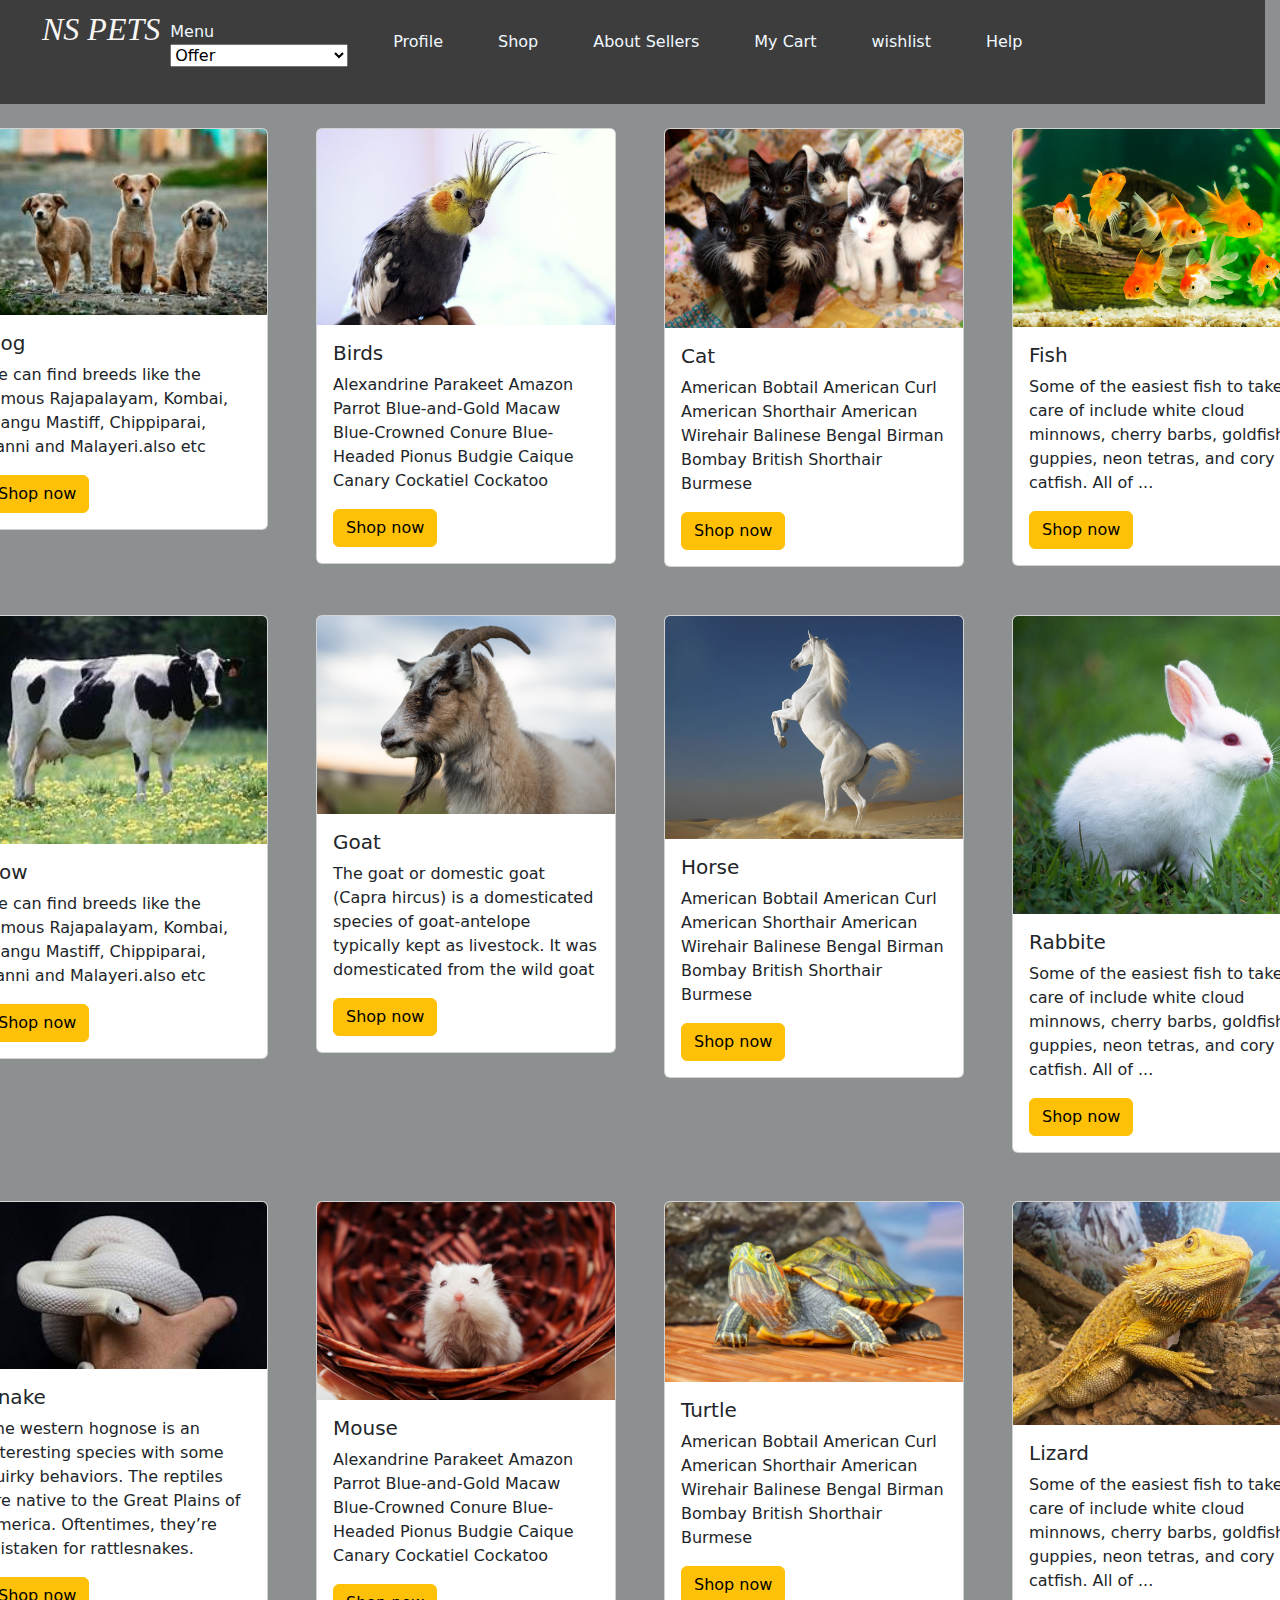
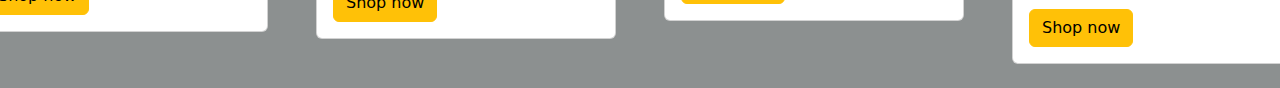
<file: page1.html>
<html>
    <head>
        <title>shoping page1</title>
        <link rel="shortcut icon" type="image" href="th (1).jpeg">
        <meta charset="utf-8">
        <meta name="viewpoint" content="width=device-width,initial-scale=1">
        <link rel ="stylesheet" href="https://cdn.jsdelivr.net/npm/bootstrap@5.0.2/dist/css/bootstrap.min.css">
        <style>
            .body{
                display: flex;
                align-content: center;
                justify-content: center;
                background-repeat: no-repeat;
                background-position: center;
                background-attachment: fixed;

            }
            .header{
                background-color: rgb(231, 237, 226);
            }
            .list li{
                list-style-type: none;
                margin-right: 15px;
                padding: 10px;
                overflow: hidden;
                background-color: rgb(61, 61, 61);
            }
            .list ul{
                float: left;
                display: flex;
            }
            .list a{
                display:block;
                color: aliceblue;
                text-align: center;
                padding: 10px;
                text-decoration: none;}
                .list{
                    list-style-type: none;
                margin-right: 15px;
                padding: 10px;
                overflow: hidden;
                background-color: rgb(61, 61, 61);

                }
                .button{
                    background-color: rgb(60, 60, 220);
                    color: aliceblue;
                }

                
                .cards
                {
                    display: flex;
                    justify-content: center;
                }

               
        </style>
       
    </head>
    <body style="background-color: rgb(140, 144, 144);">
        
        <div class="list">
        <ul>
            <h2 style="color: rgb(249, 246, 246);font-style: italic; font-family: bradly hand, cursive;" >NS PETS</h2> 
        
            <li style="color: aliceblue;"> Menu <br><select>

                <option>Offer</option>
                <option>Hot sales</option>
                <option>New Pets collection</option>
                <option>Pet cleaner</option>
                <option>Pet food</option>
            </select> </li>
            <li><a href="error page.html" target="_top">Profile </a> </li>
            <li><a href="error page.html" target="_top">Shop </a> </li>
            <li><a href="page2.html" target="_top">About Sellers </a> </li>
            <li><a href="error page.html" target="_top">My Cart </a> </li>
            <li><a href="error page.html" target="_top">wishlist </a> </li>
            <li><a href="contact.html" target="_top"> Help</a> </li>
        </ul>
    </div>
    
        <div class="cards">
        <div class="m-4">
            <div class="card_container">
            <div class="card" style="width: 300px;">
             <img src="images (1).jpeg" class="Card-img-top" alt="Sample image">
              <div class="card-body text=center">
                <h5 class="card-title">Dog</h5>
                <p class="card-text">we can find breeds like the famous Rajapalayam, Kombai, Alangu Mastiff, Chippiparai, Kanni and Malayeri.also etc
                </p>
                <a href="card.html" class="btn btn-warning">Shop now</a>
               </div>
           </div>
      </div>
      </div>
      <div class="m-4">
        <div class="card" style="width: 300px;">
         <img src="9Cockatiel.jpg" class="Card-img-top" alt="Sample image">
          <div class="card-body text=center">
            <h5 class="card-title">Birds</h5>
            <p class="card-text">Alexandrine Parakeet
                Amazon Parrot
                Blue-and-Gold Macaw
                Blue-Crowned Conure
                Blue-Headed Pionus
                Budgie 
                Caique
                Canary
                Cockatiel
                Cockatoo
            </p>
            <a href="error page.html" class="btn btn-warning">Shop now</a>
           </div>
       </div>
  </div>
  <div class="m-4">
    <div class="card" style="width: 300px;">
     <img src="kitten-litter-cat-names-CATNAMES0521-338c6363384c46af850c71f57c66559d.jpg" class="Card-img-top" alt="Sample image">
      <div class="card-body text=center">
        <h5 class="card-title">Cat</h5>
        <p class="card-text">American Bobtail
            American Curl
            American Shorthair
            American Wirehair
            Balinese
            Bengal
            Birman
            Bombay
            British Shorthair
            Burmese
        </p>
        <a href="error page.html" class="btn btn-warning">Shop now</a>
       </div>
   </div>
   </div>
   <div class="m-4">
    <div class="card" style="width: 300px;">
     <img src="goldfish-in-aquarium.jpg" class="Card-img-top" alt="Sample image">
      <div class="card-body text=center">
        <h5 class="card-title">Fish</h5>
        <p class="card-text">Some of the easiest fish to take care of include white cloud minnows, cherry barbs, goldfish, guppies, neon tetras, and cory catfish. All of ...
        </p>
        <a href="error page.html" class="btn btn-warning">Shop now</a>
       </div>
   </div>
</div></div>
<div class="cards">
    <div class="m-4">
        <div class="card_container">
        <div class="card" style="width: 300px;">
         <img src="cow.jpeg" class="Card-img-top" alt="Sample image">
          <div class="card-body text=center">
            <h5 class="card-title">Cow</h5>
            <p class="card-text">we can find breeds like the famous Rajapalayam, Kombai, Alangu Mastiff, Chippiparai, Kanni and Malayeri.also etc
            </p>
            <a href="card.html" class="btn btn-warning">Shop now</a>
           </div>
       </div>
  </div>
  </div>
  <div class="m-4">
    <div class="card" style="width: 300px;">
     <img src="BIC8255.jpg" class="Card-img-top" alt="Sample image">
      <div class="card-body text=center">
        <h5 class="card-title">Goat</h5>
        <p class="card-text">The goat or domestic goat (Capra hircus) is a domesticated species of goat-antelope typically kept as livestock. It was domesticated from the wild goat
        </p>
        <a href="error page.html" class="btn btn-warning">Shop now</a>
       </div>
   </div>
</div>
<div class="m-4">
<div class="card" style="width: 300px;">
 <img src="White-Horse-horses-35203592-1920-1440.jpg" class="Card-img-top" alt="Sample image">
  <div class="card-body text=center">
    <h5 class="card-title">Horse</h5>
    <p class="card-text">American Bobtail
        American Curl
        American Shorthair
        American Wirehair
        Balinese
        Bengal
        Birman
        Bombay
        British Shorthair
        Burmese
    </p>
    <a href="error page.html" class="btn btn-warning">Shop now</a>
   </div>
</div>
</div>
<div class="m-4">
<div class="card" style="width: 300px;">
 <img src="rabbit-new-wallpapers.jpg" class="Card-img-top" alt="Sample image">
  <div class="card-body text=center">
    <h5 class="card-title">Rabbite</h5>
    <p class="card-text">Some of the easiest fish to take care of include white cloud minnows, cherry barbs, goldfish, guppies, neon tetras, and cory catfish. All of ...
    </p>
    <a href="error page.html" class="btn btn-warning">Shop now</a>
   </div>
</div>
</div></div>
<div class="cards">
    <div class="m-4">
        <div class="card_container">
        <div class="card" style="width: 300px;">
         <img src="snake.jpeg" class="Card-img-top" alt="Sample image">
          <div class="card-body text=center">
            <h5 class="card-title">Snake</h5>
            <p class="card-text">The western hognose is an interesting species with some quirky behaviors. The reptiles are native to the Great Plains of America. Oftentimes, they’re mistaken for rattlesnakes.
            </p>
            <a href="snake.html" class="btn btn-warning">Shop now</a>
           </div>
       </div>
  </div>
  </div>
  <div class="m-4">
    <div class="card" style="width: 300px;">
     <img src="white-mouse-in-basket-185282860-57ffde793df78cbc28942823.jpg" class="Card-img-top" alt="Sample image">
      <div class="card-body text=center">
        <h5 class="card-title">Mouse</h5>
        <p class="card-text">Alexandrine Parakeet
            Amazon Parrot
            Blue-and-Gold Macaw
            Blue-Crowned Conure
            Blue-Headed Pionus
            Budgie 
            Caique
            Canary
            Cockatiel
            Cockatoo
        </p>
        <a href="mouse.html" class="btn btn-warning">Shop now</a>
       </div>
   </div>
</div>
<div class="m-4">
<div class="card" style="width: 300px;">
 <img src="red-eared-tortoise-scaled.jpg" class="Card-img-top" alt="Sample image">
  <div class="card-body text=center">
    <h5 class="card-title">Turtle</h5>
    <p class="card-text">American Bobtail
        American Curl
        American Shorthair
        American Wirehair
        Balinese
        Bengal
        Birman
        Bombay
        British Shorthair
        Burmese
    </p>
    <a href="error page.html" class="btn btn-warning">Shop now</a>
   </div>
</div>
</div>
<div class="m-4">
<div class="card" style="width: 300px;">
 <img src="ada2fc7121a03202a41e3d140f6068a0.jpg" class="Card-img-top" alt="Sample image">
  <div class="card-body text=center">
    <h5 class="card-title">Lizard</h5>
    <p class="card-text">Some of the easiest fish to take care of include white cloud minnows, cherry barbs, goldfish, guppies, neon tetras, and cory catfish. All of ...
    </p>
    <a href="error page.html" class="btn btn-warning">Shop now</a>
   </div>
</div>
</div></div>
   

   
    </body>
</html>
</file>
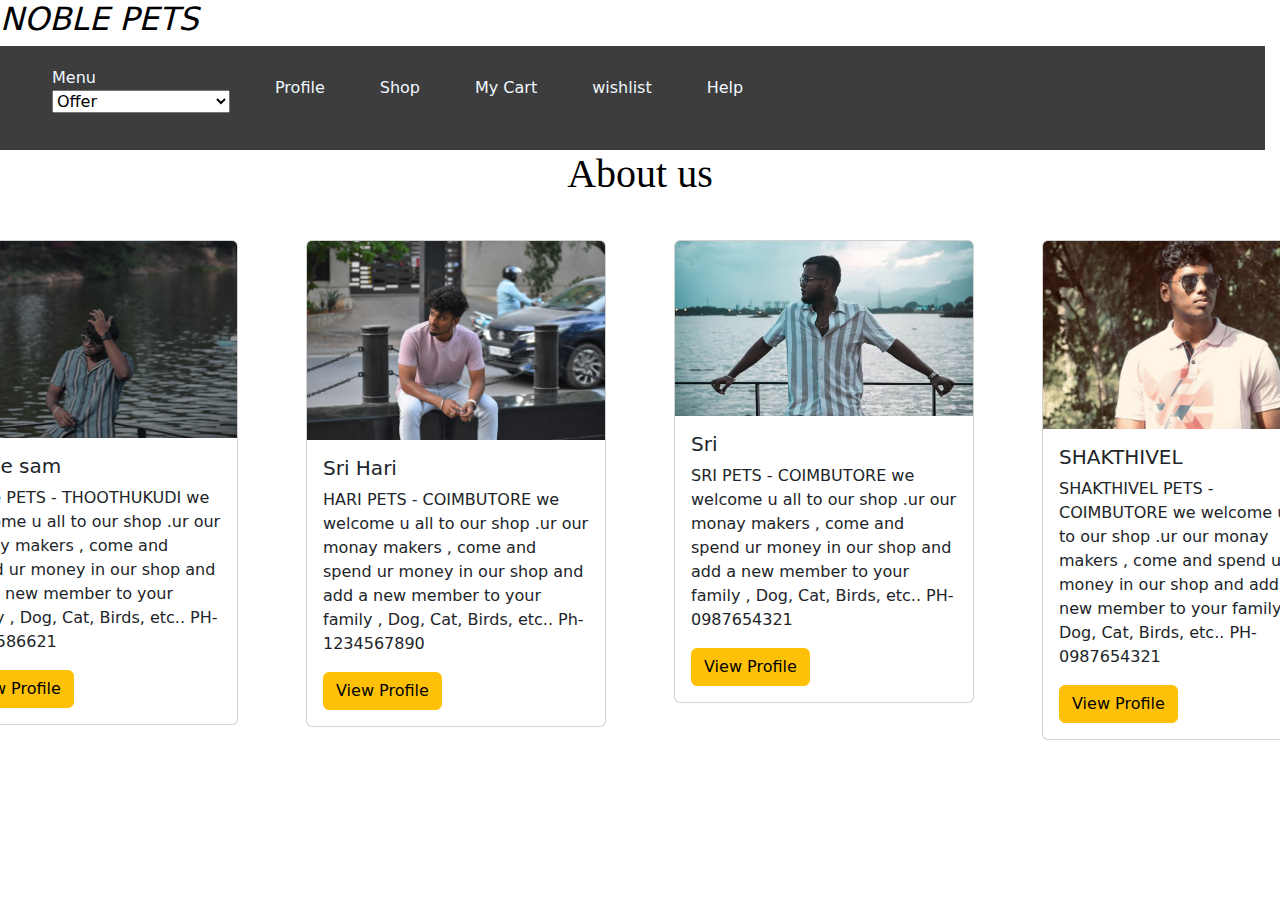
<file: page2.html>
<html>
    <head>
        <title>Shopping page 2</title>
        <link rel="shortcut icon" type="image" href="th (1).jpeg">
        <meta charset="utf-8">
        <meta name="viewpoint" content="width=device-width,initial-scale=1">
        <link rel ="stylesheet" href="https://cdn.jsdelivr.net/npm/bootstrap@5.0.2/dist/css/bootstrap.min.css">
        <style>
            .body{
                display: flex;
                align-content: center;
                justify-content: center;
                background-repeat: no-repeat;
                background-position: center;
                background-attachment: fixed;
                background-color: grey;

            }
            .header{
                background-color: rgb(244, 246, 243);
            }
            .list li{
                list-style-type: none;
                margin-right: 15px;
                padding: 10px;
                overflow: hidden;
                background-color: rgb(61, 61, 61);
            }
            .list ul{
                float: left;
                display: flex;
            }
            .list a{
                display:block;
                color: aliceblue;
                text-align: center;
                padding: 10px;
                text-decoration: none;}
                .list{
                    list-style-type: none;
                margin-right: 15px;
                padding: 10px;
                overflow: hidden;
                background-color: rgb(61, 61, 61);

                }
                .butt{
                    background-color: rgb(60, 60, 220);
                    color: aliceblue;
                
                }
                .card_container{
                    display: flex;
                    justify-content: center;
                }
                .card{
                    margin: 10px;
                }
               
        </style>
       
    </head>
    <body >
        <h2 style="color: black;font-style: italic;" >NOBLE PETS</h2> 
        <div class="list">
        <ul>
        
        
            <li style="color: aliceblue;"> Menu <br><select>

                <option>Offer</option>
                <option>Hot sales</option>
                <option>New Pets collection</option>
                <option>Pet cleaner</option>
                <option>Pet food</option>
            </select> </li>
            <li><a href="error page.html" target="_top">Profile </a> </li>
            <li><a href="error page.html" target="_top">Shop </a> </li>
            <li><a href="error page.html" target="_top">My Cart </a> </li>
            <li><a href="error page.html" target="_top">wishlist </a> </li>
            <li><a href="contact.html" target="_top"> Help</a> </li>
        </ul>
    </div>
    <h1 style="font-family: cursive; text-align: center; color: black;">About us</h1>
  
        <div class="card_container">
        <div class="m-4">
            <div class="card" style="width: 300px;">
             <img src="NIKON CORPORATION NIKON D3400 6000x4000_000212.jpg" class="Card-img-top" alt="Sample image">
              <div class="card-body text=center">
                <h5 class="card-title">Noble sam</h5>
                <p class="card-text">Noble PETS - THOOTHUKUDI
                    we welcome u all to our shop .ur our monay makers , come and spend ur money in our shop and add a new member to your family , Dog, Cat, Birds, etc..
                    PH-8072586621
                </p>
                <a href="no.html" class="btn btn-warning">View Profile</a>
               </div>
           </div>
      </div>
      <div class="m-4">
        <div class="card" style="width: 300px;">
         <img src="photo_2023-08-10_19-34-55.jpg" class="Card-img-top" alt="Sample image">
          <div class="card-body text=center">
            <h5 class="card-title">Sri Hari</h5>
            <p class="card-text">HARI PETS - COIMBUTORE
                we welcome u all to our shop .ur our monay makers , come and spend ur money in our shop and add a new member to your family , Dog, Cat, Birds, etc..
                Ph-1234567890
            </p>
            <a href="own_design.html" class="btn btn-warning">View Profile</a>
           </div>
       </div>
  </div>
  <div class="m-4">
    <div class="card" style="width: 300px;">
     <img src="Screenshot 2023-08-10 202545.jpg" class="Card-img-top" alt="Sample image">
      <div class="card-body text=center">
        <h5 class="card-title">Sri</h5>
        <p class="card-text">SRI PETS - COIMBUTORE
            we welcome u all to our shop .ur our monay makers , come and spend ur money in our shop and add a new member to your family , Dog, Cat, Birds, etc..
            PH-0987654321
        </p>
        <a href="sr.html" class="btn btn-warning">View Profile</a>
       </div>
   </div></div>
   <div class="m-4">
    <div class="card" style="width: 300px;">
     <img src="Screenshot 2023-08-10 204035.jpg" class="Card-img-top" alt="Sample image">
      <div class="card-body text=center">
        <h5 class="card-title">SHAKTHIVEL</h5>
        <p class="card-text">SHAKTHIVEL PETS - COIMBUTORE
            we welcome u all to our shop .ur our monay makers , come and spend ur money in our shop and add a new member to your family , Dog, Cat, Birds, etc..
            PH-0987654321
        </p>
        <a href="sh.html" class="btn btn-warning">View Profile</a>
       </div>
   </div>
</div>
</div>
   
    </body>
</html>
</file>
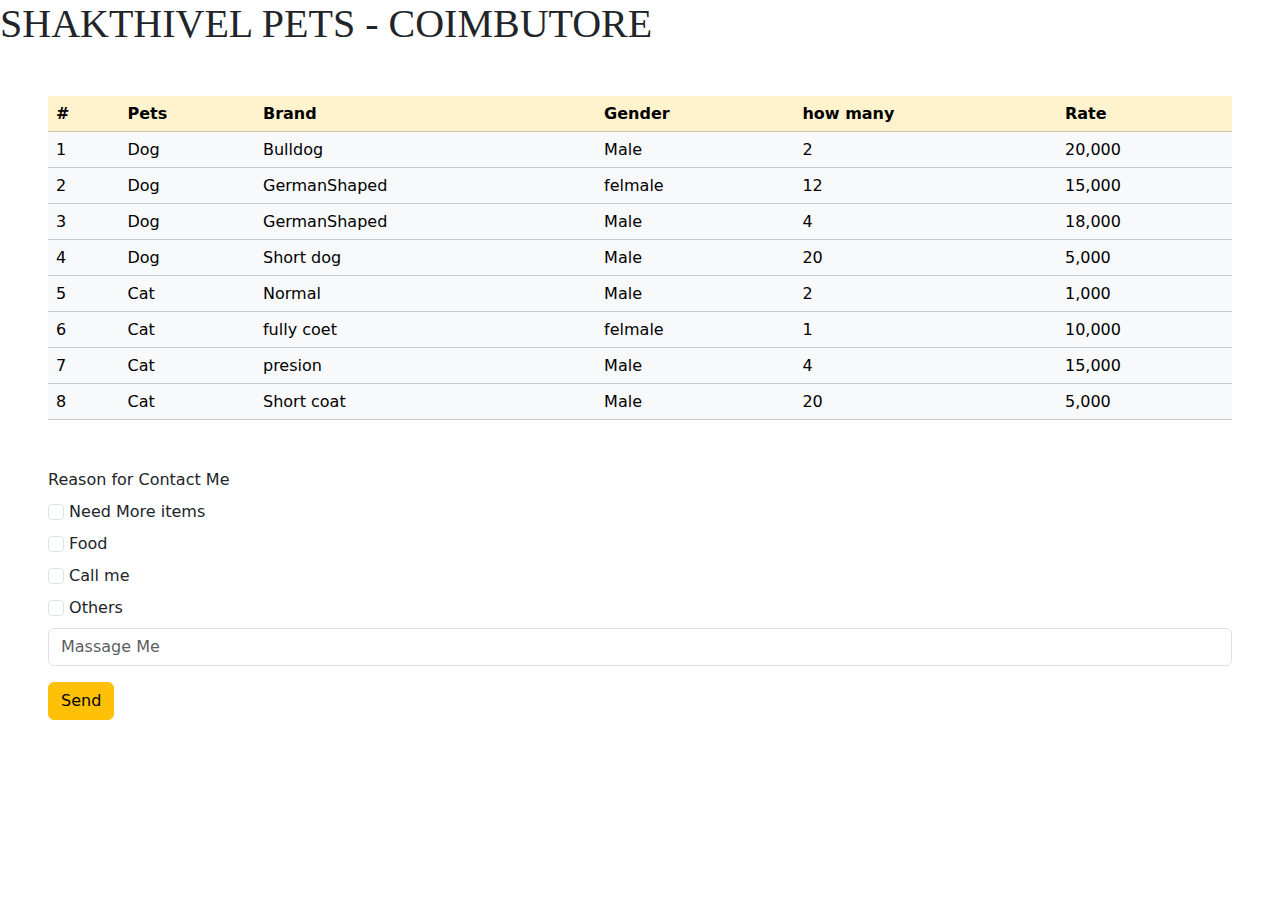
<file: sh.html>
<html>
    <head>
        <title>
            Seller SHAKTHIVEL
        </title>
        <link rel="shortcut icon" type="image" href="th (1).jpeg">
        <meta charset="utf-8">
        <meta name="viewpoint" content="width=device-width,initial-scale=1">
        <link rel ="stylesheet" href="https://cdn.jsdelivr.net/npm/bootstrap@5.0.2/dist/css/bootstrap.min.css">
    </head>
    <body>
        <h1 style="font-family: Cursive;">SHAKTHIVEL PETS - COIMBUTORE</h1>
        <div class="m-5">
            <table class="table table-light">
                <thead>
                    <tr class="table table-warning">
                        <th>#</th>
                        <th>Pets</th>
                        <th>Brand</th>
                        <th>Gender</th>
                        <th>how many</th>
                        <th>Rate</th>
                    </tr>
                    <tbody>
                        <tr>
                            <td>1</td>
                            <td>Dog</td>
                            <td>Bulldog</td>
                            <td>Male</td>
                            <td>2</td>
                            <td>20,000</td>
                        </tr>
                        <tr>
                            <td>2</td>
                            <td>Dog</td>
                            <td>GermanShaped</td>
                            <td>felmale</td>
                            <td>12</td>
                            <td>15,000</td>
                        </tr>
                        <tr>
                            <td>3</td>
                            <td>Dog</td>
                            <td>GermanShaped</td>
                            <td>Male</td>
                            <td>4</td>
                            <td>18,000</td>
                        </tr>
                        <tr>
                            <td>4</td>
                            <td>Dog</td>
                            <td>Short dog</td>
                            <td>Male</td>
                            <td>20</td>
                            <td>5,000</td>
                        </tr>
                        <tr>
                            <td>5</td>
                            <td>Cat</td>
                            <td>Normal</td>
                            <td>Male</td>
                            <td>2</td>
                            <td>1,000</td>
                        </tr>
                        <tr>
                            <td>6</td>
                            <td>Cat</td>
                            <td>fully coet</td>
                            <td>felmale</td>
                            <td>1</td>
                            <td>10,000</td>
                        </tr>
                        <tr>
                            <td>7</td>
                            <td>Cat</td>
                            <td>presion</td>
                            <td>Male</td>
                            <td>4</td>
                            <td>15,000</td>
                        </tr>
                        <tr>
                            <td>8</td>
                            <td>Cat</td>
                            <td>Short coat</td>
                            <td>Male</td>
                            <td>20</td>
                            <td>5,000</td>
                        </tr>
                    </tbody>
                </thead>
            </table>
        </div>
        <div class="m-5">
            <form action="list_bootstrap.html" method="post">
                <div class="mb-3">
                    <label class="form-label" for="Reason for Pending">Reason for Contact Me</label>
                    <br>
                    <input class="form-check-input" type="checkbox" >
                    <label class="form-label" for="need time">Need More items</label>
                    <br>
                    <input class="form-check-input" type="checkbox" >
                    <label class="form-label" for="Got stuck">Food</label>
                    <br>
                    <input class="form-check-input" type="checkbox" >
                    <label class="form-label" for="Lagging in Teamcoepration">Call me</label>
                    <br>
                    <input class="form-check-input" type="checkbox" >
                    <label class="form-label" for="Others">Others</label>
                    <br>
                    <input type="text" class="form-control" placeholder="Massage Me" required>

                </div>
                <div>
                    <button type="submit"  class="btn btn-warning">Send</button>
                </div>
                <div>
                    
                </div>

            </form>
        </div>
    </body>
</html>
</file>
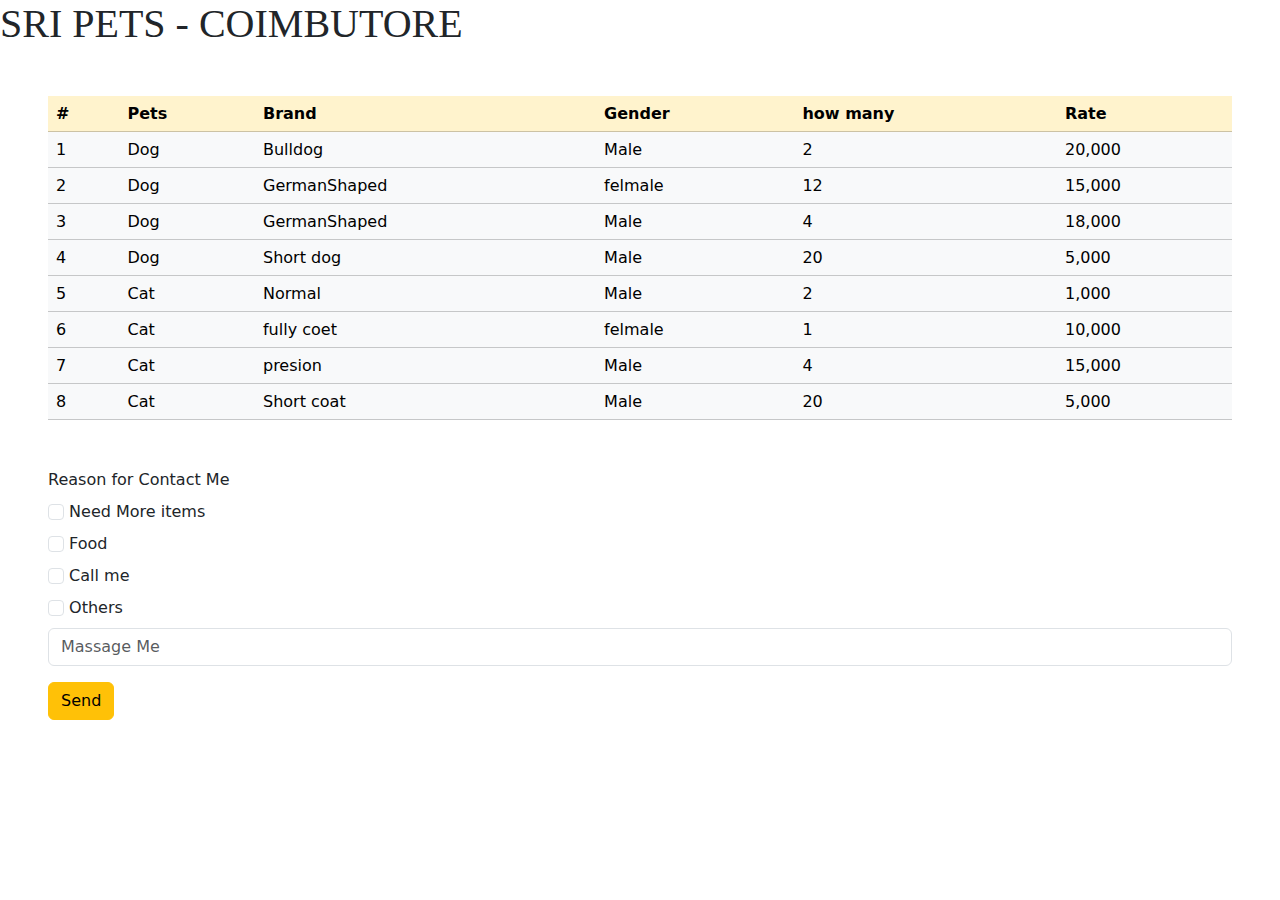
<file: sr.html>
<html>
    <head>
        <title>
            Seller Sridharan
        </title>
        <link rel="shortcut icon" type="image" href="th (1).jpeg">
        <meta charset="utf-8">
        <meta name="viewpoint" content="width=device-width,initial-scale=1">
        <link rel ="stylesheet" href="https://cdn.jsdelivr.net/npm/bootstrap@5.0.2/dist/css/bootstrap.min.css">
    </head>
    <body>
        <h1 style="font-family: Cursive;">SRI PETS - COIMBUTORE</h1>
        <div class="m-5">
            <table class="table table-light">
                <thead>
                    <tr class="table table-warning">
                        <th>#</th>
                        <th>Pets</th>
                        <th>Brand</th>
                        <th>Gender</th>
                        <th>how many</th>
                        <th>Rate</th>
                    </tr>
                    <tbody>
                        <tr>
                            <td>1</td>
                            <td>Dog</td>
                            <td>Bulldog</td>
                            <td>Male</td>
                            <td>2</td>
                            <td>20,000</td>
                        </tr>
                        <tr>
                            <td>2</td>
                            <td>Dog</td>
                            <td>GermanShaped</td>
                            <td>felmale</td>
                            <td>12</td>
                            <td>15,000</td>
                        </tr>
                        <tr>
                            <td>3</td>
                            <td>Dog</td>
                            <td>GermanShaped</td>
                            <td>Male</td>
                            <td>4</td>
                            <td>18,000</td>
                        </tr>
                        <tr>
                            <td>4</td>
                            <td>Dog</td>
                            <td>Short dog</td>
                            <td>Male</td>
                            <td>20</td>
                            <td>5,000</td>
                        </tr>
                        <tr>
                            <td>5</td>
                            <td>Cat</td>
                            <td>Normal</td>
                            <td>Male</td>
                            <td>2</td>
                            <td>1,000</td>
                        </tr>
                        <tr>
                            <td>6</td>
                            <td>Cat</td>
                            <td>fully coet</td>
                            <td>felmale</td>
                            <td>1</td>
                            <td>10,000</td>
                        </tr>
                        <tr>
                            <td>7</td>
                            <td>Cat</td>
                            <td>presion</td>
                            <td>Male</td>
                            <td>4</td>
                            <td>15,000</td>
                        </tr>
                        <tr>
                            <td>8</td>
                            <td>Cat</td>
                            <td>Short coat</td>
                            <td>Male</td>
                            <td>20</td>
                            <td>5,000</td>
                        </tr>
                    </tbody>
                </thead>
            </table>
        </div>
        <div class="m-5">
            <form action="list_bootstrap.html" method="post">
                <div class="mb-3">
                    <label class="form-label" for="Reason for Pending">Reason for Contact Me</label>
                    <br>
                    <input class="form-check-input" type="checkbox" >
                    <label class="form-label" for="need time">Need More items</label>
                    <br>
                    <input class="form-check-input" type="checkbox" >
                    <label class="form-label" for="Got stuck">Food</label>
                    <br>
                    <input class="form-check-input" type="checkbox" >
                    <label class="form-label" for="Lagging in Teamcoepration">Call me</label>
                    <br>
                    <input class="form-check-input" type="checkbox" >
                    <label class="form-label" for="Others">Others</label>
                    <br>
                    <input type="text" class="form-control" placeholder="Massage Me" required>

                </div>
                <div>
                    <button type="submit"  class="btn btn-warning">Send</button>
                </div>
                <div>
                    
                </div>

            </form>
        </div>
    </body>
</html>
</file>
<file: style.css>
/* Import Google font - Poppins */
@import url("https://fonts.googleapis.com/css2?family=Poppins:wght@200;300;400;500;600;700&display=swap");
* {
  margin: 0;
  padding: 0;
  box-sizing: border-box;
  font-family: "Poppins", sans-serif;
}
a {
  text-decoration: none;
}
.header {
  position: fixed;
  height: 80px;
  width: 100%;
  z-index: 100;
  padding: 0 20px;
}
.nav {
  max-width: 1100px;
  width: 100%;
  margin: 0 auto;
}
.nav,
.nav_item {
  display: flex;
  height: 100%;
  align-items: center;
  justify-content: space-between;
}
.nav_logo,
.nav_link,
.button {
  color: #fff;
}
.nav_logo {
  font-size: 25px;
}
.nav_item {
  column-gap: 25px;
}
.nav_link:hover {
  color: #d9d9d9;
}
.button {
  padding: 6px 24px;
  border: 2px solid #fff;
  background: transparent;
  border-radius: 6px;
  cursor: pointer;
}
.button:active {
  transform: scale(0.98);
}

/* Home */
.home {
  position: relative;
  height: 100vh;
  width: 100%;
  background-image: url("461138.jpg");
  background-size: cover;
  background-position: center;
}
.home::before {
  content: "";
  position: absolute;
  height: 100%;
  width: 100%;
  background-color: rgba(0, 0, 0, 0.6);
  z-index: 100;
  opacity: 0;
  pointer-events: none;
  transition: all 0.5s ease-out;
}
.home.show::before {
  opacity: 1;
  pointer-events: auto;
}
/* From */
.form_container {
  position: fixed;
  max-width: 320px;
  width: 100%;
  top: 50%;
  left: 50%;
  transform: translate(-50%, -50%) scale(1.2);
  z-index: 101;
  background: #fff;
  padding: 25px;
  border-radius: 12px;
  box-shadow: rgba(0, 0, 0, 0.1);
  opacity: 0;
  pointer-events: none;
  transition: all 0.4s ease-out;
}
.home.show .form_container {
  opacity: 1;
  pointer-events: auto;
  transform: translate(-50%, -50%) scale(1);
}
.signup_form {
  display: none;
}
.form_container.active .signup_form {
  display: block;
}
.form_container.active .login_form {
  display: none;
}
.form_close {
  position: absolute;
  top: 10px;
  right: 20px;
  color: #0b0217;
  font-size: 22px;
  opacity: 0.7;
  cursor: pointer;
}
.form_container h2 {
  font-size: 22px;
  color: #0b0217;
  text-align: center;
}
.input_box {
  position: relative;
  margin-top: 30px;
  width: 100%;
  height: 40px;
}
.input_box input {
  height: 100%;
  width: 100%;
  border: none;
  outline: none;
  padding: 0 30px;
  color: #333;
  transition: all 0.2s ease;
  border-bottom: 1.5px solid #aaaaaa;
}
.input_box input:focus {
  border-color: #313130;
}
.input_box i {
  position: absolute;
  top: 50%;
  transform: translateY(-50%);
  font-size: 20px;
  color: #707070;
}
.input_box i.email,
.input_box i.password {
  left: 0;
}
.input_box input:focus ~ i.email,
.input_box input:focus ~ i.password {
  color: #313130;
}
.input_box i.pw_hide {
  right: 0;
  font-size: 18px;
  cursor: pointer;
}
.option_field {
  margin-top: 14px;
  display: flex;
  align-items: center;
  justify-content: space-between;
}
.form_container a {
  color: #313130;
  font-size: 12px;
}
.form_container a:hover {
  text-decoration: underline;
}
.checkbox {
  display: flex;
  column-gap: 8px;
  white-space: nowrap;
}
.checkbox input {
  accent-color: #313130;
}
.checkbox label {
  font-size: 12px;
  cursor: pointer;
  user-select: none;
  color: #0b0217;
}
.form_container .button {
  background: #313130;
  margin-top: 30px;
  width: 100%;
  padding: 10px 0;
  border-radius: 10px;
}
.login_signup {
  font-size: 12px;
  text-align: center;
  margin-top: 15px;
}
.nav span{
  color: #f5bd3a;

}
</file>
<file: styleaboutme.css>
@import url('https://fonts.googleapis.com/css2?family=Montserrat:wght@300;500;600;800;900&family=Poppins:wght@300;400;500;600&display=swap');

* {
    padding: 0;
    margin: 0;
    box-sizing: border-box;
    text-decoration: none;
    list-style: none;
    scroll-behavior: smooth;
    font-family: 'Poppins', sans-serif;
}

:root {
    --bg-color: #2a2a2a;
    --second-bg-color: #202020;
    --text-color: #fff;
    --second-color: #ccc;
    --main-color: #dcef13;
    --big-font: 5rem;
    --h2-font: 3rem;
    --p-font: 1.1rem;
}

body {
    background: var(--bg-color);
    color: var(--text-color);
}

header {
    position: fixed;
    width: 100%;
    top: 0;
    right: 0;
    z-index: 1000;
    display: flex;
    align-items: center;
    justify-content: center;
    background: transparent;
    padding: 22px 15%;
    border-bottom: 1px solid transparent;
    transition: all .45s ease;
}

.logo {
    color: var(--text-color);
    font-size: 35px;
    font-weight: 700;
    letter-spacing: 1px;
}

span {
    color: var(--main-color);
}

.navlist {
    display: flex;
}

.navlist a {
    color: var(--second-color);
    font-size: 17px;
    font-weight: 500;
    margin: 0 25px;
    transition: all .45s ease;
}

.navlist a:hover {
    color: var(--main-color);
}

.navlist a.active {
    color: var(--main-color);
}

#menu-icon {
    font-size: 35px;
    color: var(--text-color);
    z-index: 1000;
    cursor: pointer;
    margin-left: 25px;
    display: none;
}

section {
    padding: 160px 15% 120px;
}

.home {
    position: relative;
    height: 100vh;
    width: 100%;
    background-image: url("NIKON\ CORPORATION\ NIKON\ D3400\ 6000x4000_001277.jpg");
    background-size: cover;
    background-position: center;
    display: flex;
    align-items: center;
    justify-content: flex-start;
}

.slide {
    margin-bottom: 20px;
}

.one {
    display: inline-block;
    margin-right: 15px;
    padding: 0 15px;
    line-height: 32px;
    font-size: 20px;
    font-weight: 500;
    border-radius: 5px;
    background: var(--main-color);
    color: var(--text-color);
}

.two {
    display: inline-block;
    color: var(--second-color);
    font-size: 20px;
    font-weight: 500;
}

.home-text h1 {
    font-size: var(--big-font);
    font-weight: 700;
    color: var(--text-color);
    line-height: 1.1;
    margin: 0 0 8px;

}

.home-text h3 {
    color: var(--text-color);
    margin: 0 0 35px;
    font-size: 3rem;
    font-weight: 700;
    line-height: 1.1;
}

.home-text p {
    color: var(--second-color);
    font-size: var(--p-font);
    line-height: 1.8;
    margin-bottom: 40px;
}

.button {
    display: inline-block;
    align-items: center;
    justify-content: center;
}

.btn {
    display: inline-block;
    padding: 12px;
    background: var(--main-color);
    border-radius: 5px;
    color: var(--text-color);
    font-size: 1rem;
    letter-spacing: 1px;
    font-weight: 500;
    transition: all .45s ease;
}

.btn:hover {
    transform: scale(0.9);
}

.about {
    display: grid;
    grid-template-columns: repeat(2, 1fr);
    align-items: center;
    gap: 1.5rem;
}

.about-img img {
    max-width: 530px;
    height: auto;
    width: 100%;
    border-radius: 5px;

}

.about-text h2 {
    font-size: var(--h2-font);
    line-height: 1;
}

.about-text h4 {
    font-size: 24px;
    font-weight: 600;
    color: var(--text-color);
    line-height: 1.7;
    margin: 15px 0 30px;
}

.about-text p {
    color: var(--second-color);
    font-size: var(--p-font);
    font-family: 'Times New Roman', Times, serif;
    line-height: 1.8;
    margin-bottom: 4rem;
}

.services {
    background: var(--second-bg-color);

}

.main-text {
    text-align: center;
}

.main-text p {
    color: var(--second-color);
    font-size: 15px;
    margin-bottom: 15px;
}

.main-text h2 {
    font-size: var(--h2-font);
    line-height: 1;
}

.services-content {
    display: grid;
    grid-template-columns: repeat(auto-fit, minmax(250px, auto));
    align-items: center;
    gap: 2.5rem;
    margin-top: 5rem;
}

.box {
    background: var(--bg-color);
    padding: 35px 45px;
    border-radius: 8px;
    transition: all .45s ease;
}

.s-icons i {
    font-size: 32px;
    margin-bottom: 20px;

}

.box h3 {
    font-size: 24px;
    font-weight: 600;
    color: var(--text-color);
    margin-bottom: 15px;
}

.box p {
    color: var(--second-color);
    font-size: 1rem;
    line-height: 1.8;
    margin-bottom: 25px;
}

.box:hover {
    transform: translateY(-8px);
    cursor: pointer;
}

.portfolio-content {
    display: grid;
    grid-template-columns: repeat(auto-fit, minmax(350px, auto));
    align-items: center;
    gap: 2.5rem;
    margin-top: 5rem;
}

.row {
    position: relative;
    overflow: hidden;
    border-radius: 8px;
    cursor: pointer;
}

.row img {
    width: 100%;
    border-radius: 8px;
    display: block;
    transition: transform 0.5s;
}

.layer {
    width: 100%;
    height: 0;
    background: linear-gradient(rgba(0, 0, 0, 0.1), #00a6ff);
    position: absolute;
    border-radius: 8px;
    left: 0;
    bottom: 0;
    overflow: hidden;
    display: flex;
    flex-direction: column;
    align-items: center;
    padding: 0 40px;
    transition: height 0.5s;
}

.layer h5 {
    font: 20px;
    font-weight: 600;
    margin-bottom: 15px;
}

.layer p {
    color: var(--second-color);
    font-size: 1rem;
    line-height: 1.8;

}

.layer i {
    color: var(--main-color);
    margin-top: 20px;
    font-size: 20px;
    background: var(--text-color);
    width: 60px;
    height: 60px;
    display: flex;
    align-items: center;
    justify-content: center;
    border-radius: 50%;

}

.row:hover img {
    transform: scale(1.1);

}

.row:hover .layer {
    height: 100%;
}

.contact {
    background: var(--second-bg-color);
    display: grid;
    grid-template-columns: repeat(2, 1fr);
    align-items: center;
    gap: 2.5rem;
}

.contact-text h4 {
    color: var(--text-color);
    margin: 18px 0;
    font-size: 20px;
    font-weight: 600;
}

.contact-text h2 {
    font-size: var(--h2-font);
    line-height: 1;
}

.contact-text p {
    color: var(--second-color);
    font-size: var(--p-font);
    line-height: 1.8;
    margin-bottom: 30px;
}

.list {
    margin-bottom: 2.8rem;

}

.list li {
    margin-bottom: 12px;

}

.list li a {
    display: block;
    color: var(--second-color);
    font-size: 14px;
    transition: all .45s ease;
}

.list li a:hover {
    color: var(--text-color);
    transform: translateY(5px);

}

.contact-icons i {
    height: 45px;
    width: 45px;
    color: var(--text-color);
    font-size: 22px;
    display: inline-block;
    align-items: center;
    justify-content: center;
    border-radius: 8px;
    margin-right: 15px;
    transition: all .45s ease;
}

.contact-icons i:hover {

    color: var(--main-color);
}

.contact-form form {
    position: relative;
}

.contact-form form input,
form textarea {
    width: 100%;
    padding: 14px;
    background: var(--bg-color);
    color: var(--text-color);
    border: none;
    outline: none;
    font-size: 15px;
    border-radius: 8px;
    margin-bottom: 10px;
}

.contact-form textarea {
    resize: none;
    height: 240px;
}

.contact-form .submit {
    display: inline-block;
    font-size: 16px;
    background: var(--main-color);
    color: var(--text-color);
    width: 160px;
    transition: all .45s ease;
}

.contact-form .submit:hover {
    transform: scale(1.1);
    cursor: pointer;
}

.end {
    padding: 20px 15%;
    display: flex;
    flex-wrap: wrap;
    align-items: center;
    justify-content: space-between;
    gap: 2rem;
    background: var(--bg-color);
}

.last-text p {
    color: var(--second-color);
    font-size: 14px;

}

.top i {
    padding: 10px;
    border-radius: 8px;
    font-size: 15px;
    color: var(--text-color);
    background: var(--main-color);
}

@media (max-width: 1480px) {
    header {
        padding: 12px 2.5%;
        transition: .1s;
    }

    section {
        padding: 110px 3% 60px;
    }

    .end {
        padding: 15px 3%;
    }
}
@media (max-width: 1100px){
    :root{
        --big-font:4rem;
        --h2-font:2.5rem;
        --p-font:1rem;
        transition: .1s;
    }
    .home-text h3{
        font-size: 2.5rem;
    }
    .home{
        height: 87vh;
    }
}
@media (max-width:920){
    .about{
        grid-template-columns: 1fr;

    }
    .about-img img{
        width: 100%;
        height: auto;
        max-width: 100%;
    }
    .contact{
        grid-template-columns: 1fr;
    }
}
@media (max-width: 480px){
    #menu-icon{
        display: block;
    }
    .navlist{
        position: absolute;
        top: -1000px;
        right: 0;
        left: 0;
        display: flex;
        flex-direction: column;
        background: var(--bg-color);
        text-align: left;
        transition: all .45s ease;

    }
    .navlist a{
        display: block;
        margin: 17px;
        font-size: 20px;
        transition: all .45s ease;
        color: var(--text-color);

    }
    .navlist a:hover{
        color: var(--main-color);
    }
    navlist a.active{
        color: var(--text-color);
    }
    .navlist.open{
        top: 100%;
    }
}
</file>
